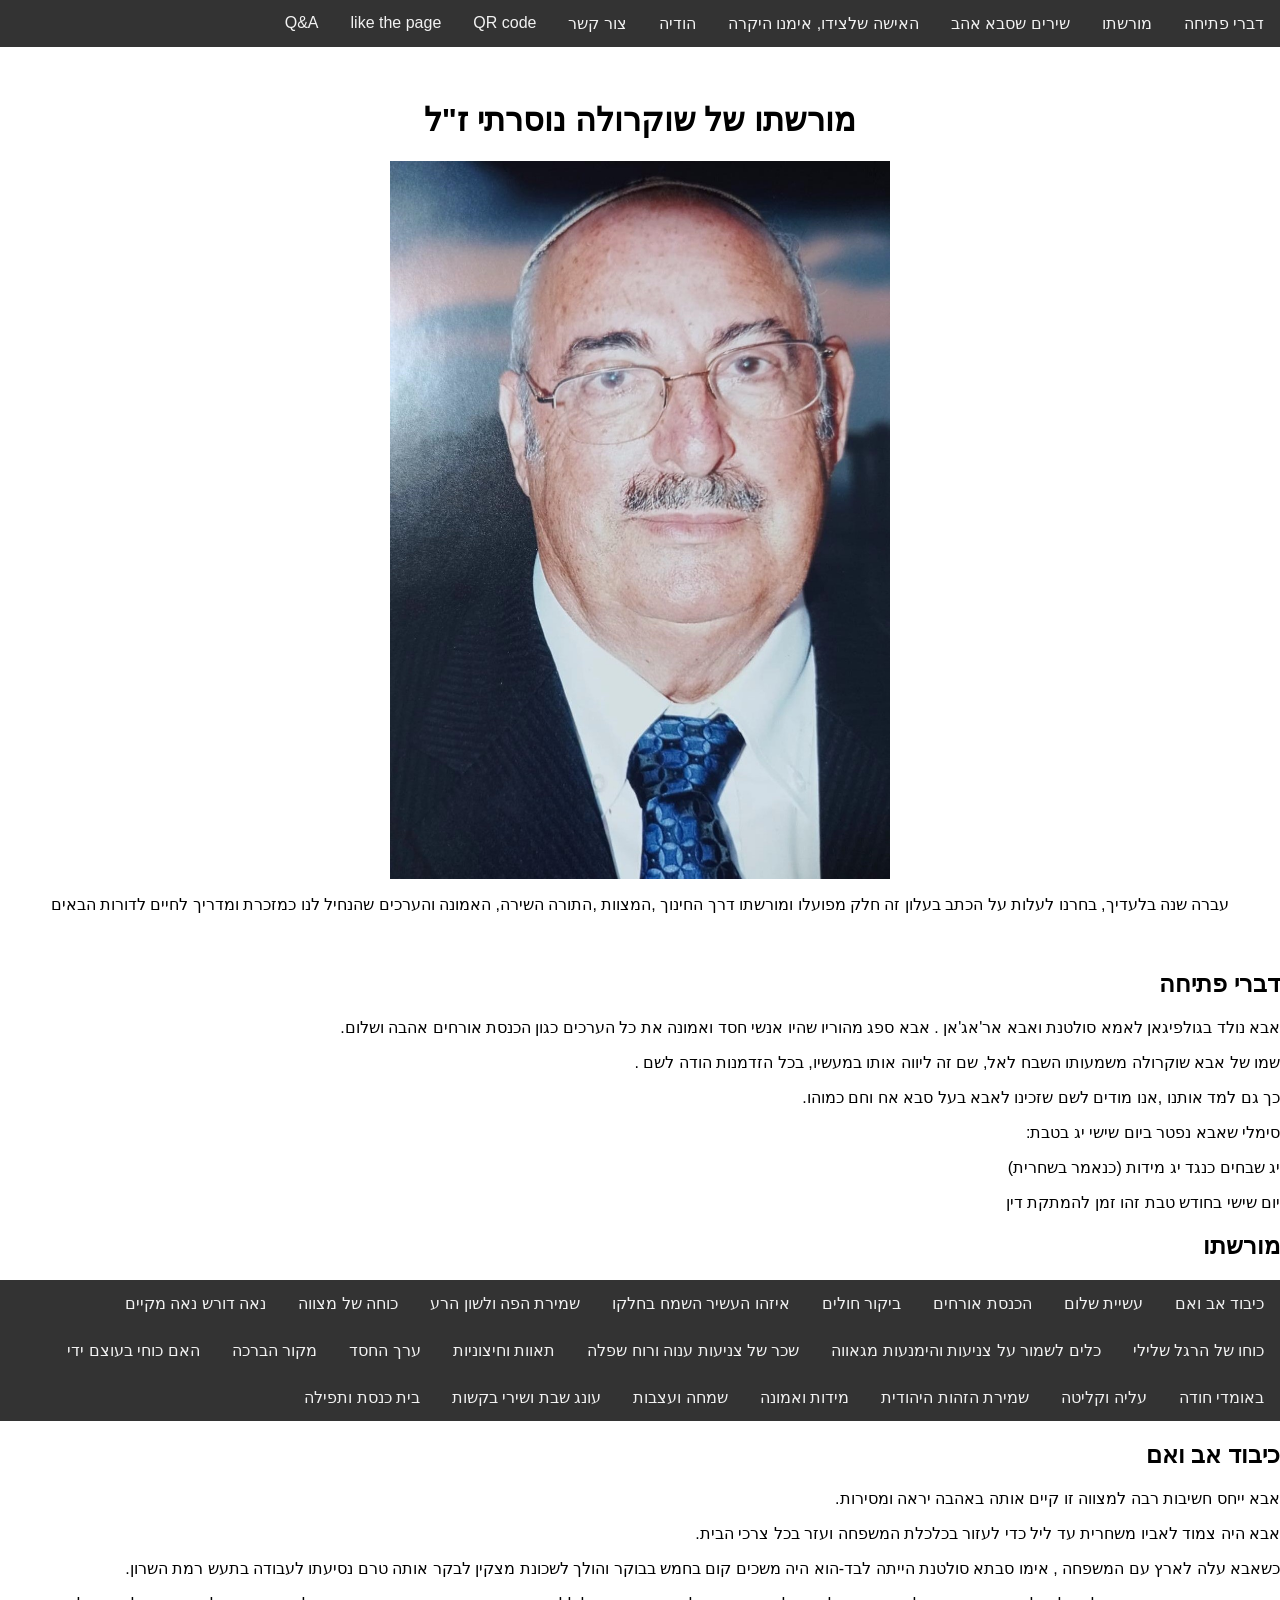
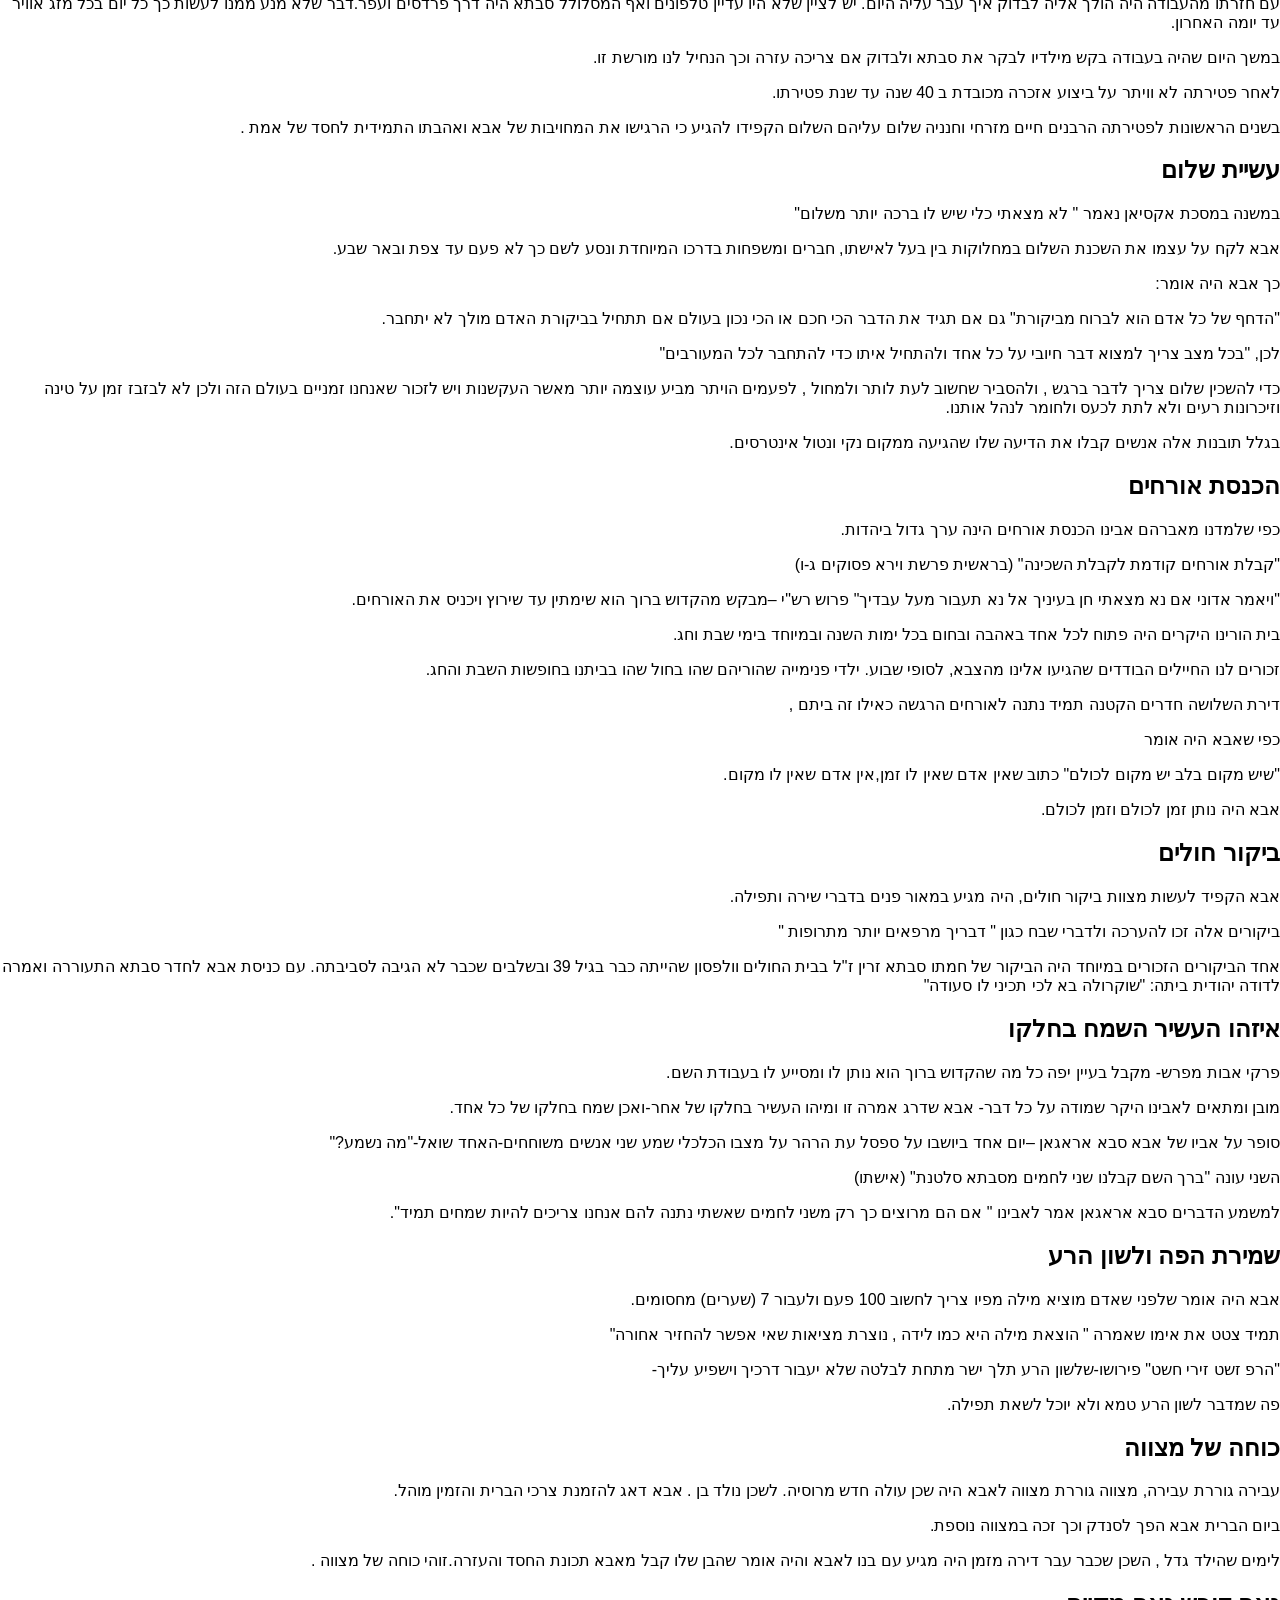
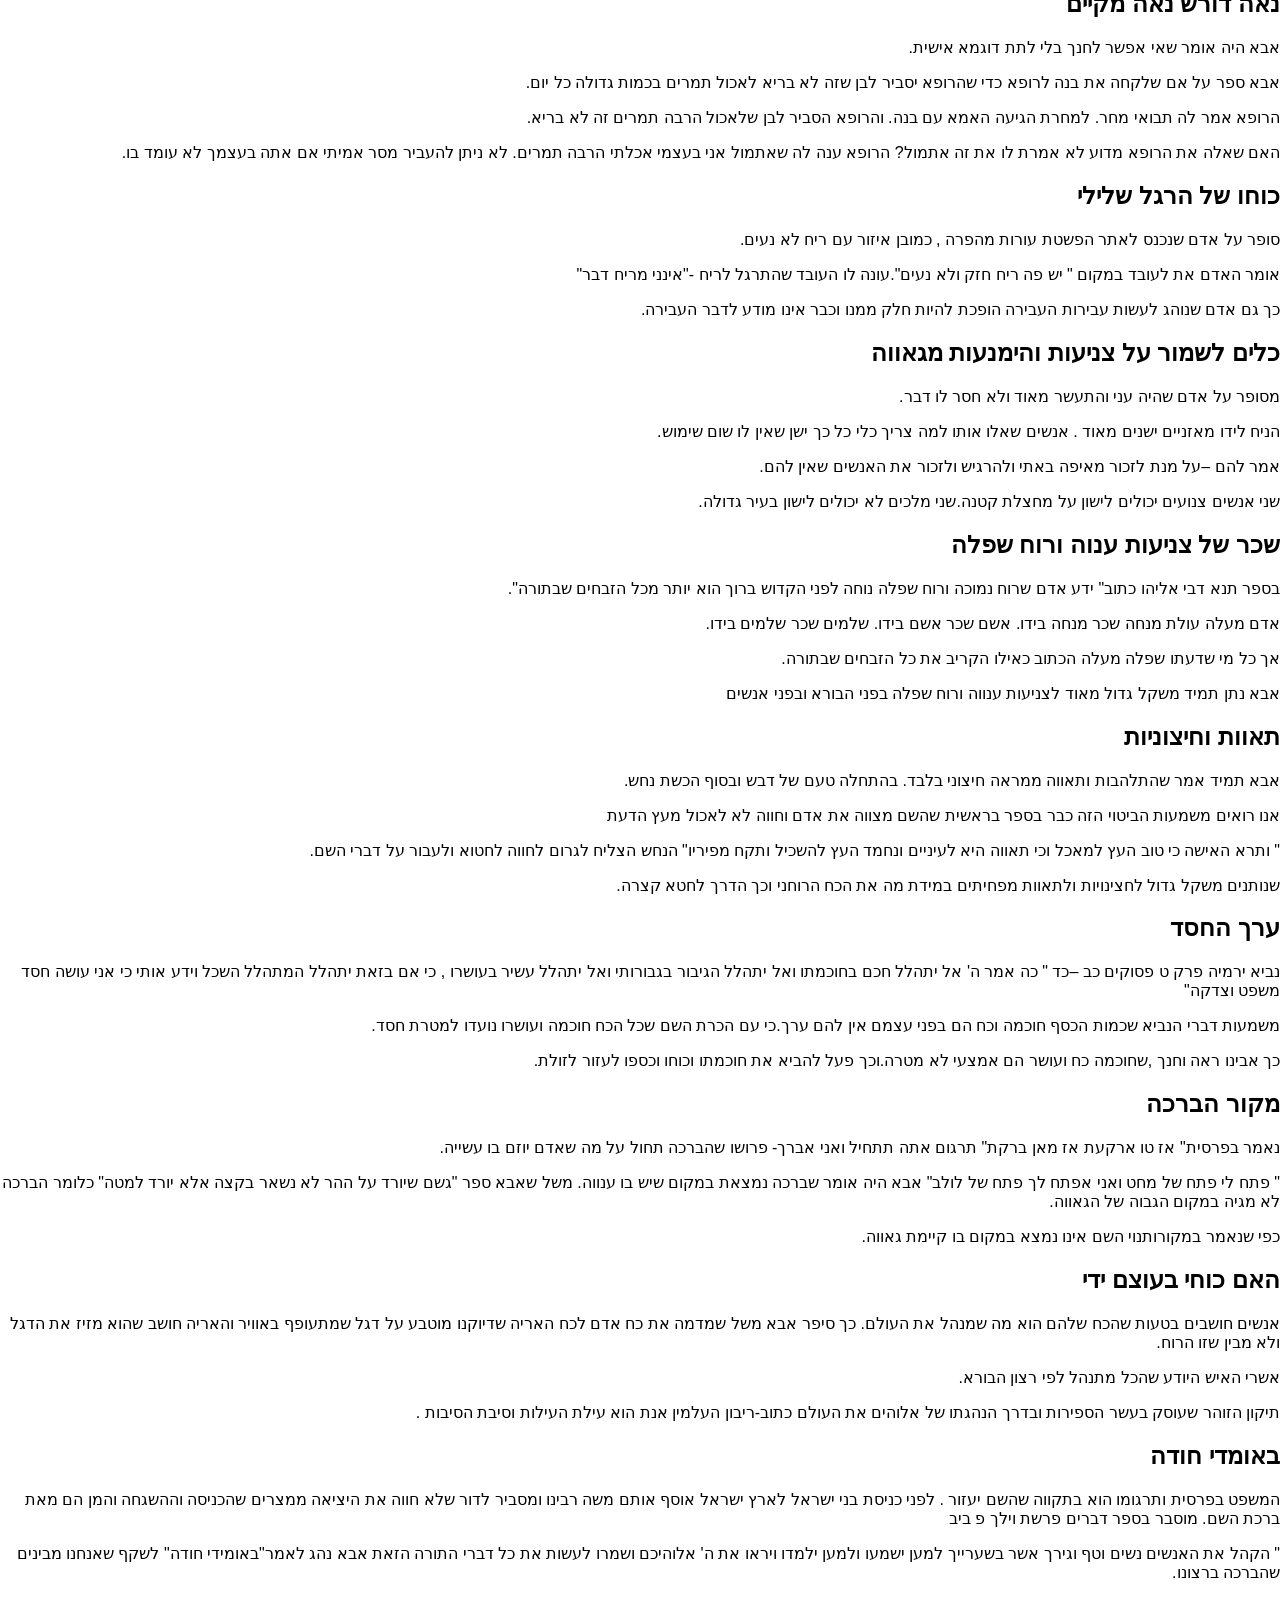
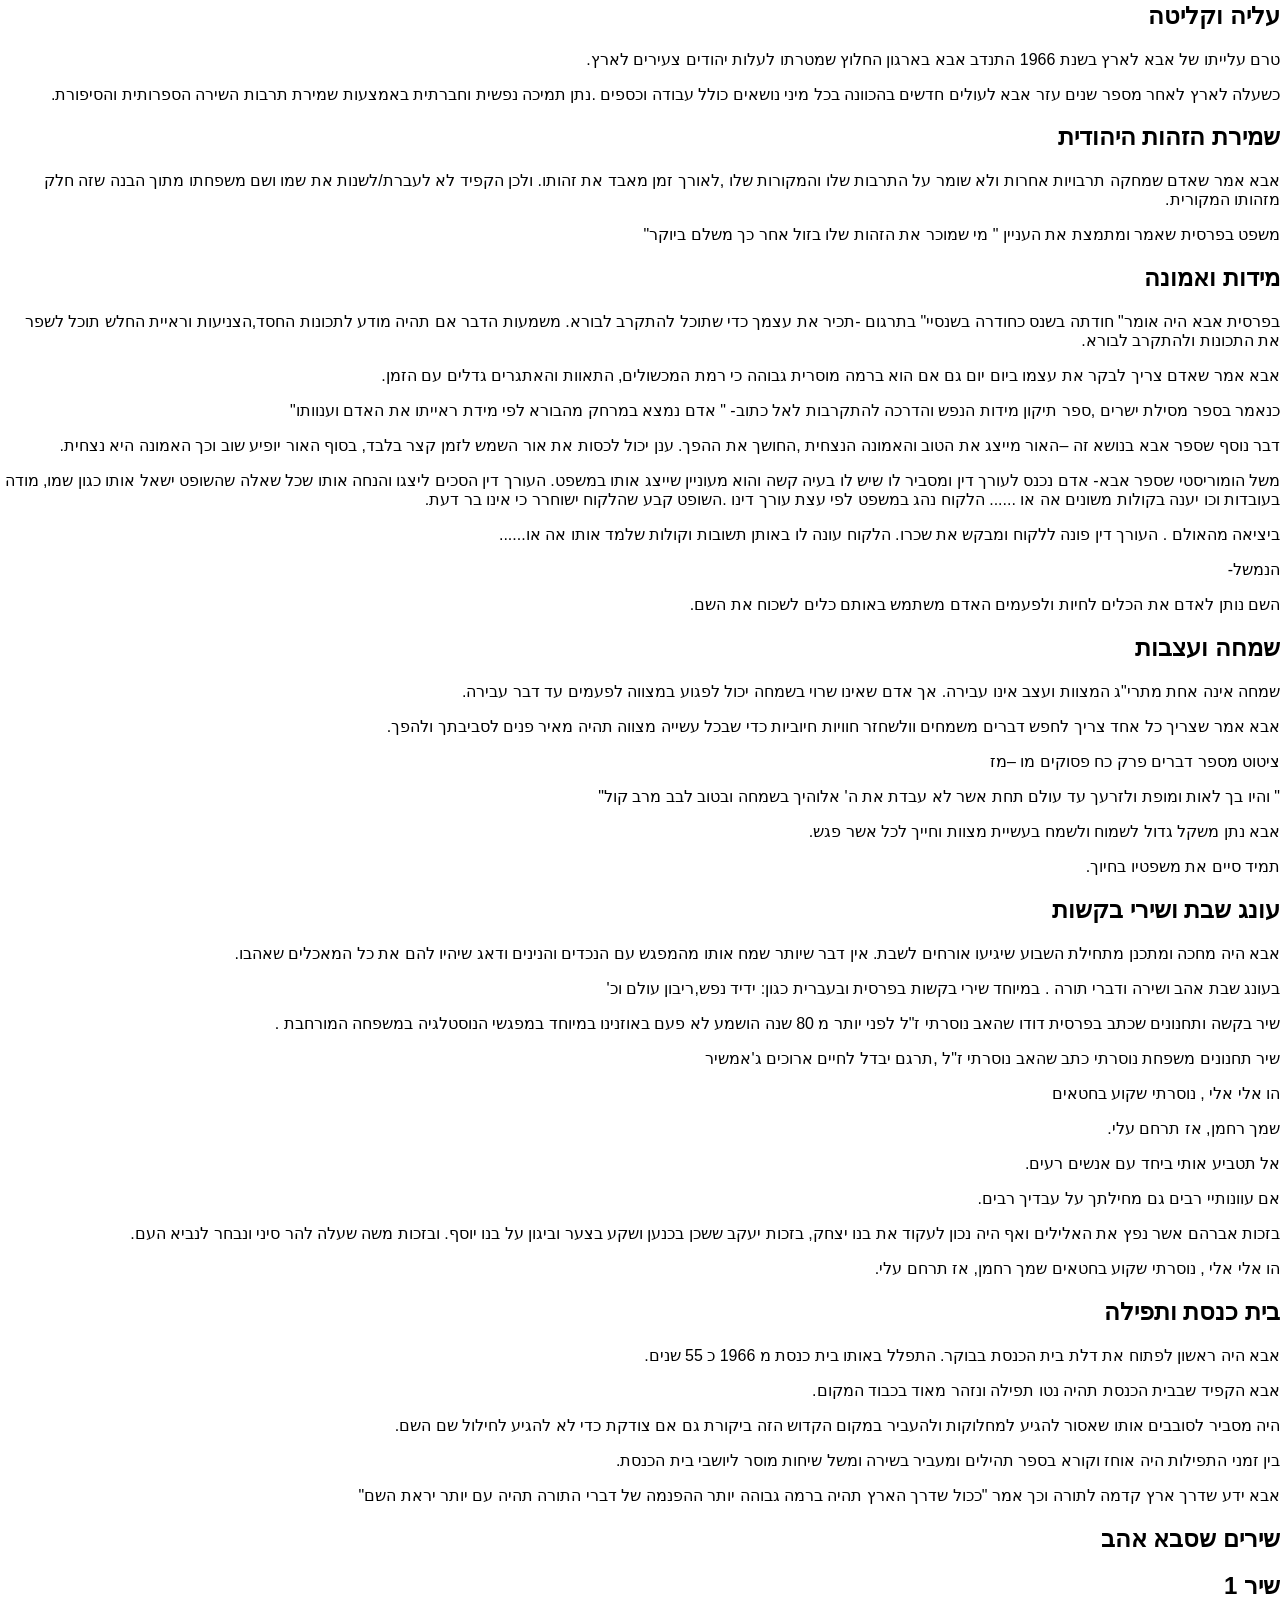
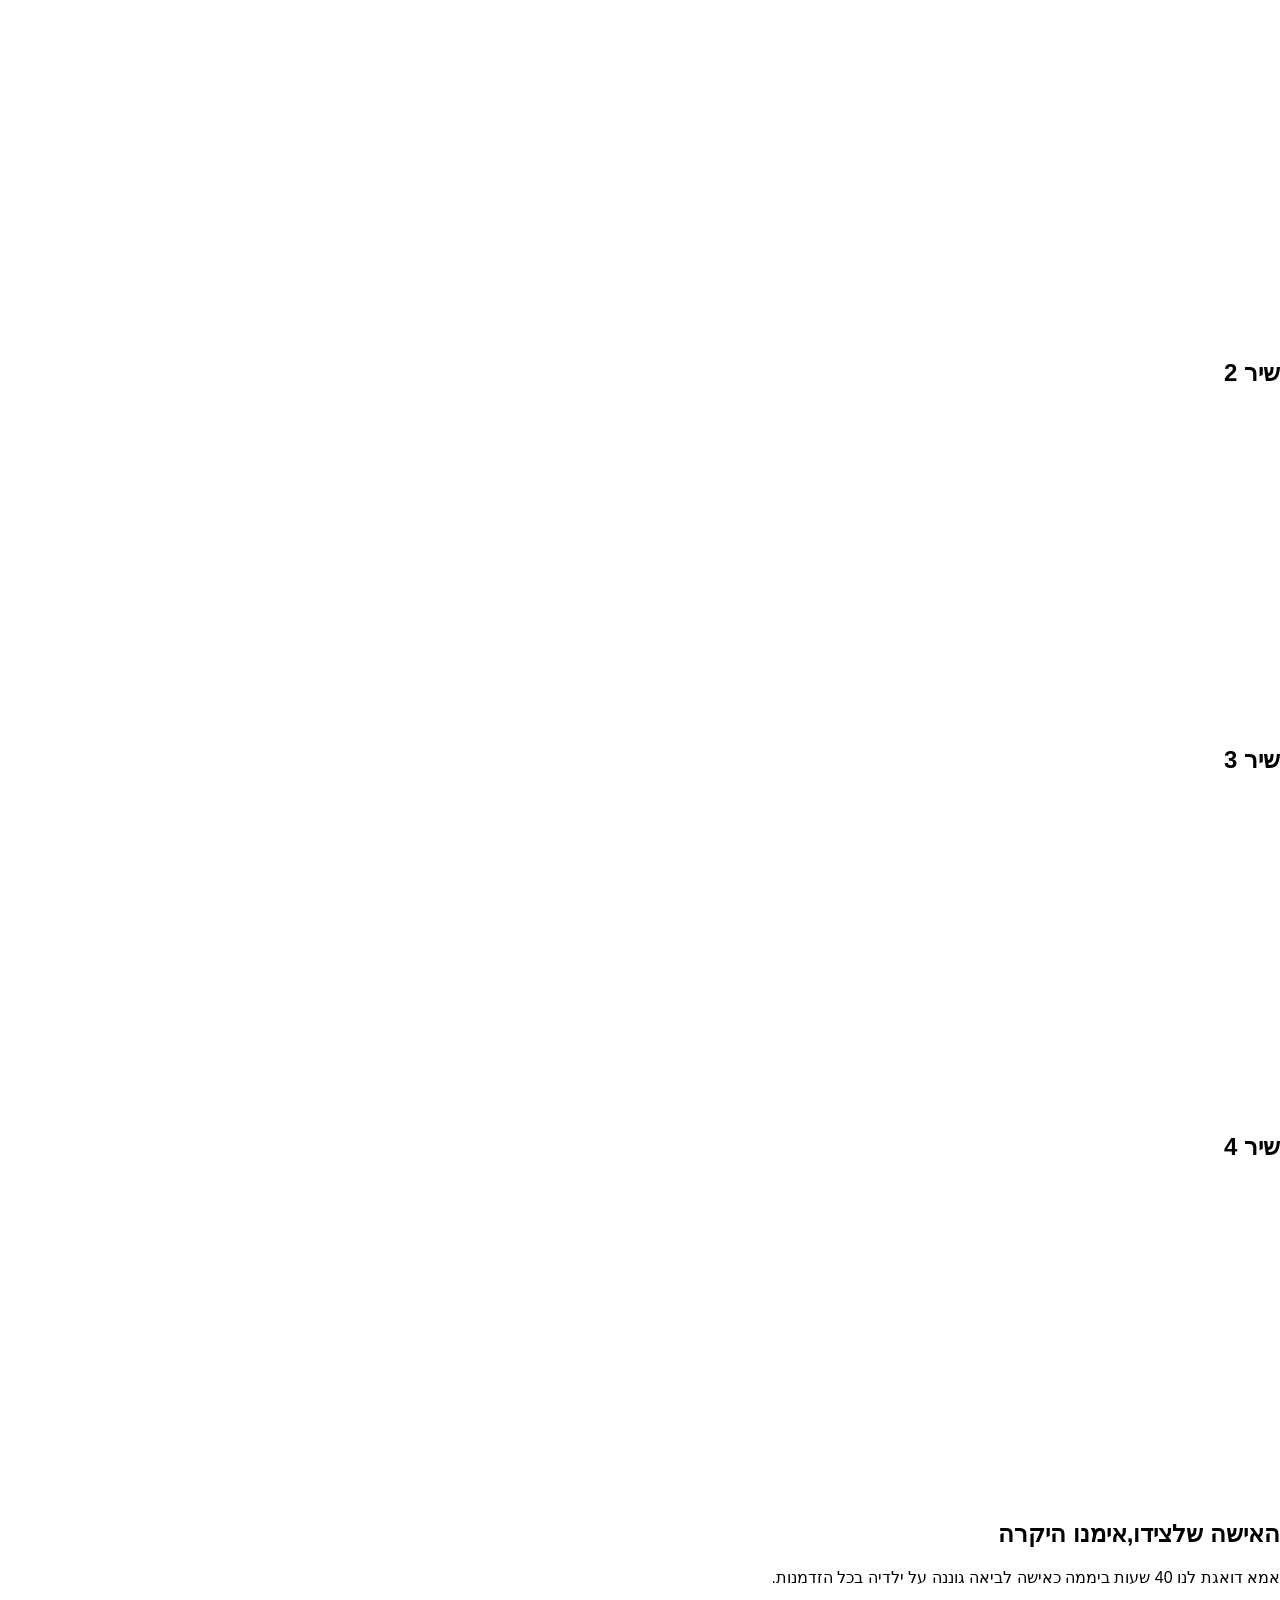
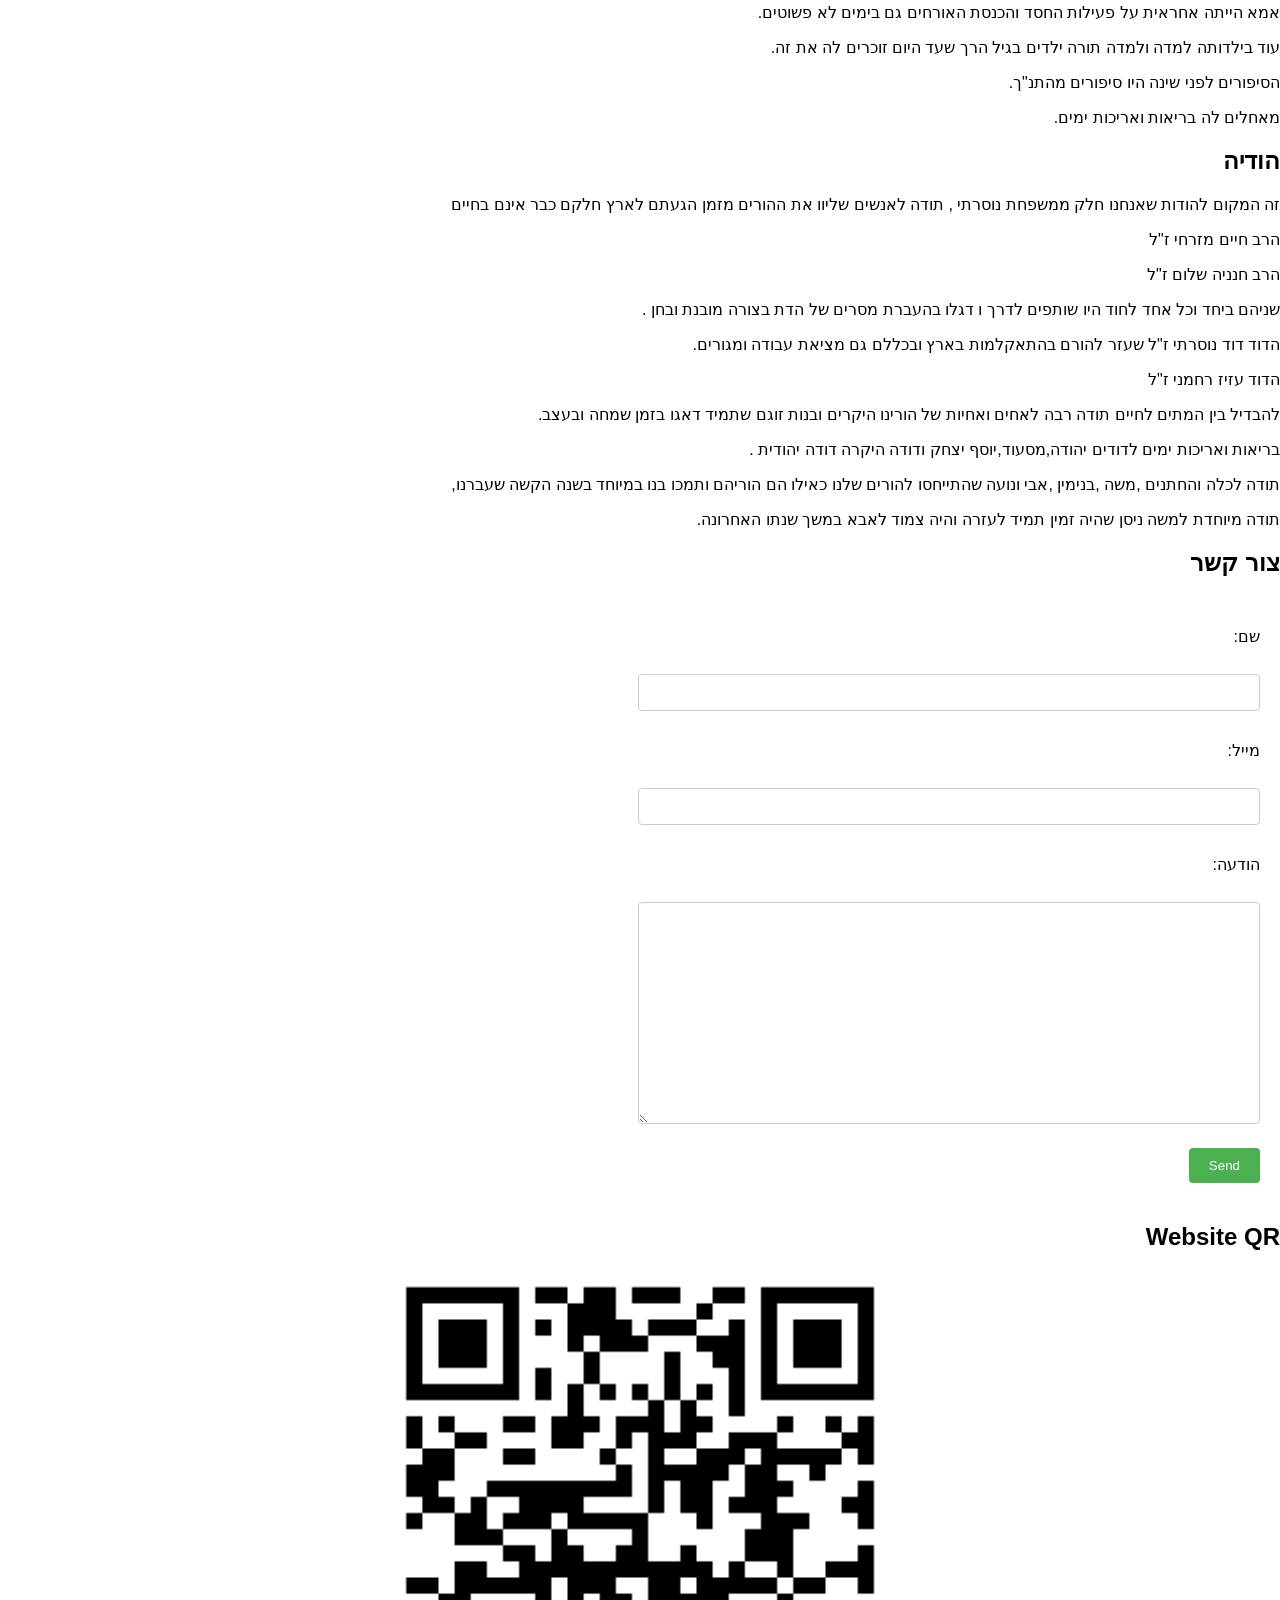
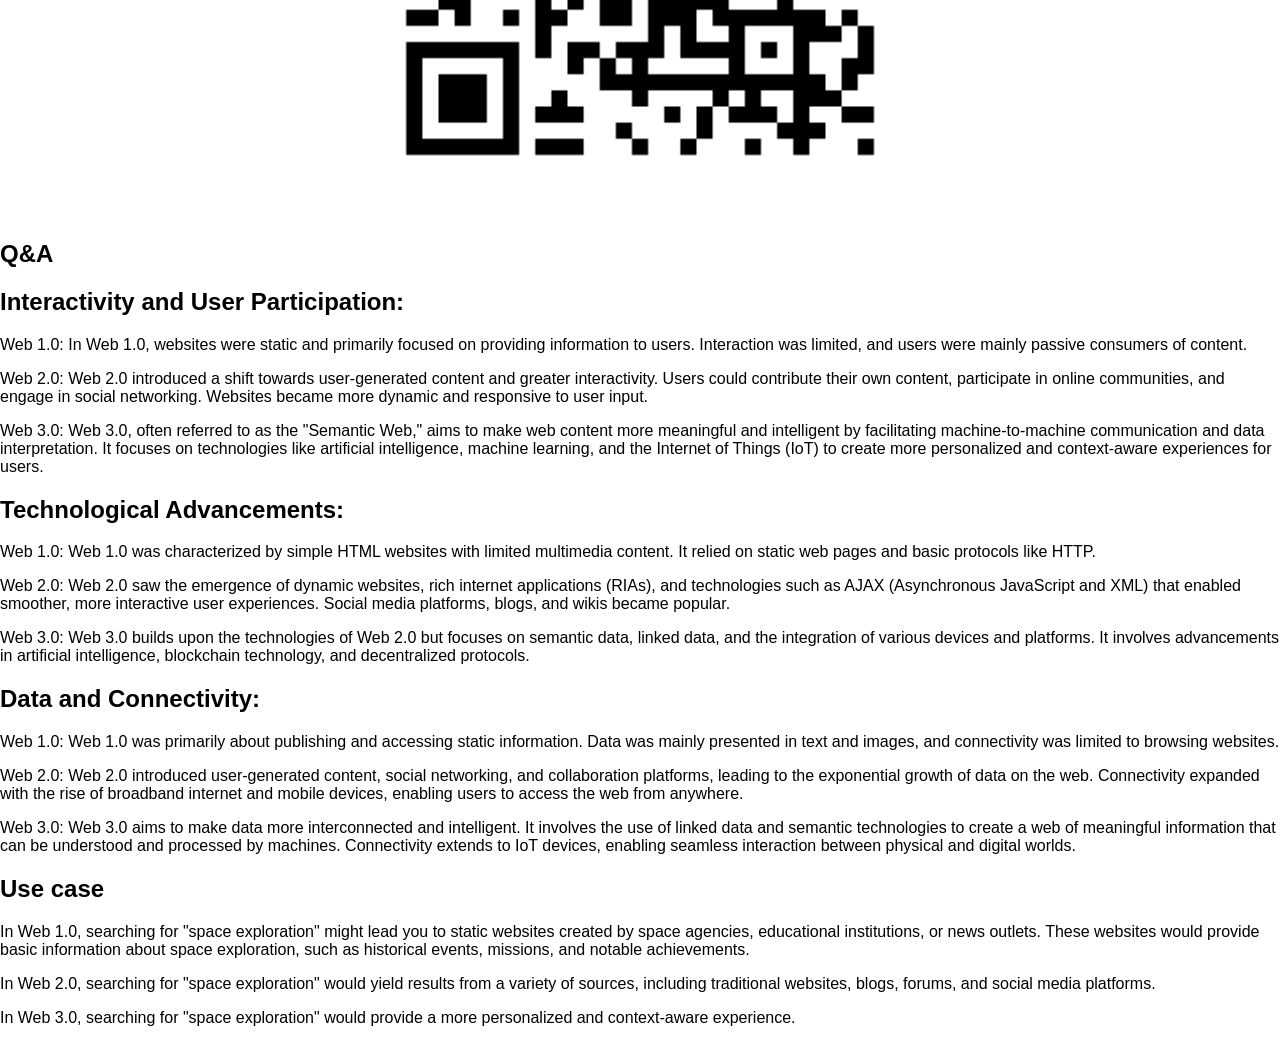
<file: index.html>
﻿<!DOCTYPE html>
<html lang="en">
  <head>
    <meta charset="UTF-8" />
    <meta name="viewport" content="width=device-width, initial-scale=1.0" />
    <title>סבא שוקרולה</title>
    <link rel="stylesheet" href="styles.css" />
    <script src="https://cdn.emailjs.com/dist/email.min.js"></script>
    <script>
      (function () {
        emailjs.init("YOUR_USER_ID"); // Replace with your EmailJS user ID
      })();
    </script>
    <script>
      function sendEmail(event) {
        event.preventDefault();

        const templateParams = {
          name: document.getElementById("name").value,
          email: document.getElementById("email").value,
          message: document.getElementById("message").value,
        };

        emailjs
          .send("YOUR_SERVICE_ID", "YOUR_TEMPLATE_ID", templateParams)
          .then(
            (response) => {
              console.log("SUCCESS!", response.status, response.text);
              alert("Thank you! Your message has been sent.");
            },
            (error) => {
              console.error("FAILED...", error);
              alert("Oops! Something went wrong. Please try again later.");
            }
          );
      }
    </script>
  </head>
  <body>
    <div class="toolbar">
      <a href="#1">דברי פתיחה</a>
      <a href="#moreshet">מורשתו</a>
      <a href="#songs">שירים שסבא אהב</a>
      <a href="#24">האישה שלצידו, אימנו היקרה</a>
      <a href="#25">הודיה</a>
      <a href="#mail">צור קשר</a>
      <a href="#QR">QR code</a>
      <a href="#like">like the page </a>
      <a href="#QA">Q&A </a>
    </div>

    <div class="header">
      <h1>מורשתו של שוקרולה נוסרתי ז"ל</h1>
      <img src="image.jpg" alt="Shocrola" class="header-image" />
      <p>
        עברה שנה בלעדיך, בחרנו לעלות על הכתב בעלון זה חלק מפועלו ומורשתו דרך
        החינוך ,המצוות ,התורה השירה, האמונה והערכים שהנחיל לנו כמזכרת ומדריך
        לחיים לדורות הבאים
      </p>
    </div>

    <div class="container">
      <section id="1" class="section">
        <h2>דברי פתיחה</h2>

        <p>
          אבא נולד בגולפיגאן לאמא סולטנת ואבא אר'אג'אן . אבא ספג מהוריו שהיו
          אנשי חסד ואמונה את כל הערכים כגון הכנסת אורחים אהבה ושלום.
        </p>
        <p>
          שמו של אבא שוקרולה משמעותו השבח לאל, שם זה ליווה אותו במעשיו, בכל
          הזדמנות הודה לשם .
        </p>
        <p>כך גם למד אותנו ,אנו מודים לשם שזכינו לאבא בעל סבא אח וחם כמוהו.</p>
        <p>סימלי שאבא נפטר ביום שישי יג בטבת:</p>
        <p>יג שבחים כנגד יג מידות (כנאמר בשחרית)</p>
        <p>יום שישי בחודש טבת זהו זמן להמתקת דין</p>
      </section>

      <section id="moreshet" class="section">
        <h1>מורשתו</h1>
        <div class="secondary-toolbar">
          <a href="#2">כיבוד אב ואם</a>
          <a href="#3">עשיית שלום</a>
          <a href="#4">הכנסת אורחים</a>
          <a href="#5">ביקור חולים</a>
          <a href="#6">איזהו העשיר השמח בחלקו</a>
          <a href="#7">שמירת הפה ולשון הרע</a>
          <a href="#8">כוחה של מצווה</a>
          <a href="#9">נאה דורש נאה מקיים</a>
          <a href="#10">כוחו של הרגל שלילי</a>
          <a href="#11">כלים לשמור על צניעות והימנעות מגאווה</a>
          <a href="#12">שכר של צניעות ענוה ורוח שפלה</a>
          <a href="#13">תאוות וחיצוניות</a>
          <a href="#14">ערך החסד</a>
          <a href="#15">מקור הברכה</a>
          <a href="#16">האם כוחי בעוצם ידי</a>
          <a href="#17">באומדי חודה</a>
          <a href="#18">עליה וקליטה</a>
          <a href="#19">שמירת הזהות היהודית</a>
          <a href="#20">מידות ואמונה</a>
          <a href="#21">שמחה ועצבות</a>
          <a href="#22">עונג שבת ושירי בקשות</a>
          <a href="#23">בית כנסת ותפילה</a>
        </div>
      </section>

      <section id="2" class="section">
        <h2>כיבוד אב ואם</h2>
        <p>אבא ייחס חשיבות רבה למצווה זו קיים אותה באהבה יראה ומסירות.</p>
        <p>
          אבא היה צמוד לאביו משחרית עד ליל כדי לעזור בכלכלת המשפחה ועזר בכל צרכי
          הבית.
        </p>
        <p>
          כשאבא עלה לארץ עם המשפחה , אימו סבתא סולטנת הייתה לבד-הוא היה משכים
          קום בחמש בבוקר והולך לשכונת מצקין לבקר אותה טרם נסיעתו לעבודה בתעש רמת
          השרון.
        </p>
        <p>
          עם חזרתו מהעבודה היה הולך אליה לבדוק איך עבר עליה היום. יש לציין שלא
          היו עדיין טלפונים ואף המסלולל סבתא היה דרך פרדסים ועפר.דבר שלא מנע
          ממנו לעשות כך כל יום בכל מזג אוויר עד יומה האחרון.
        </p>
        <p>
          במשך היום שהיה בעבודה בקש מילדיו לבקר את סבתא ולבדוק אם צריכה עזרה וכך
          הנחיל לנו מורשת זו.
        </p>
        <p>
          לאחר פטירתה לא וויתר על ביצוע אזכרה מכובדת ב 40 שנה עד שנת פטירתו.
        </p>
        <p>
          בשנים הראשונות לפטירתה הרבנים חיים מזרחי וחנניה שלום עליהם השלום
          הקפידו להגיע כי הרגישו את המחויבות של אבא ואהבתו התמידית לחסד של אמת .
        </p>
      </section>

      <section id="3" class="section">
        <h2>עשיית שלום</h2>
        <p>במשנה במסכת אקסיאן נאמר " לא מצאתי כלי שיש לו ברכה יותר משלום"</p>

        <p>
          אבא לקח על עצמו את השכנת השלום במחלוקות בין בעל לאישתו, חברים ומשפחות
          בדרכו המיוחדת ונסע לשם כך לא פעם עד צפת ובאר שבע.
        </p>

        <p>כך אבא היה אומר:</p>

        <p>
          "הדחף של כל אדם הוא לברוח מביקורת" גם אם תגיד את הדבר הכי חכם או הכי
          נכון בעולם אם תתחיל בביקורת האדם מולך לא יתחבר.
        </p>

        <p>
          לכן, "בכל מצב צריך למצוא דבר חיובי על כל אחד ולהתחיל איתו כדי להתחבר
          לכל המעורבים"
        </p>

        <p>
          כדי להשכין שלום צריך לדבר ברגש , ולהסביר שחשוב לעת לותר ולמחול ,
          לפעמים הויתר מביע עוצמה יותר מאשר העקשנות ויש לזכור שאנחנו זמניים
          בעולם הזה ולכן לא לבזבז זמן על טינה וזיכרונות רעים ולא לתת לכעס ולחומר
          לנהל אותנו.
        </p>

        <p>
          בגלל תובנות אלה אנשים קבלו את הדיעה שלו שהגיעה ממקום נקי ונטול
          אינטרסים.
        </p>
      </section>

      <section id="4" class="section">
        <h2>הכנסת אורחים</h2>
        <p>כפי שלמדנו מאברהם אבינו הכנסת אורחים הינה ערך גדול ביהדות.</p>

        <p>"קבלת אורחים קודמת לקבלת השכינה" (בראשית פרשת וירא פסוקים ג-ו)</p>

        <p>
          "ויאמר אדוני אם נא מצאתי חן בעיניך אל נא תעבור מעל עבדיך" פרוש רש"י
          –מבקש מהקדוש ברוך הוא שימתין עד שירוץ ויכניס את האורחים.
        </p>

        <p>
          בית הורינו היקרים היה פתוח לכל אחד באהבה ובחום בכל ימות השנה ובמיוחד
          בימי שבת וחג.
        </p>

        <p>
          זכורים לנו החיילים הבודדים שהגיעו אלינו מהצבא, לסופי שבוע. ילדי
          פנימייה שהוריהם שהו בחול שהו בביתנו בחופשות השבת והחג.
        </p>

        <p>דירת השלושה חדרים הקטנה תמיד נתנה לאורחים הרגשה כאילו זה ביתם ,</p>

        <p>כפי שאבא היה אומר</p>

        <p>
          "שיש מקום בלב יש מקום לכולם" כתוב שאין אדם שאין לו זמן,אין אדם שאין לו
          מקום.
        </p>

        <p>אבא היה נותן זמן לכולם וזמן לכולם.</p>
      </section>

      <section id="5" class="section">
        <h2>ביקור חולים</h2>
        <p>
          אבא הקפיד לעשות מצוות ביקור חולים, היה מגיע במאור פנים בדברי שירה
          ותפילה.
        </p>

        <p>
          ביקורים אלה זכו להערכה ולדברי שבח כגון " דבריך מרפאים יותר מתרופות "
        </p>

        <p>
          אחד הביקורים הזכורים במיוחד היה הביקור של חמתו סבתא זרין ז"ל בבית
          החולים וולפסון שהייתה כבר בגיל 39 ובשלבים שכבר לא הגיבה לסביבתה. עם
          כניסת אבא לחדר סבתא התעוררה ואמרה לדודה יהודית ביתה: "שוקרולה בא לכי
          תכיני לו סעודה"
        </p>
      </section>

      <section id="6" class="section">
        <h2>איזהו העשיר השמח בחלקו</h2>
        <p>
          פרקי אבות מפרש- מקבל בעיין יפה כל מה שהקדוש ברוך הוא נותן לו ומסייע לו
          בעבודת השם.
        </p>

        <p>
          מובן ומתאים לאבינו היקר שמודה על כל דבר- אבא שדרג אמרה זו ומיהו העשיר
          בחלקו של אחר-ואכן שמח בחלקו של כל אחד.
        </p>

        <p>
          סופר על אביו של אבא סבא אראגאן –יום אחד ביושבו על ספסל עת הרהר על מצבו
          הכלכלי שמע שני אנשים משוחחים-האחד שואל-"מה נשמע?"
        </p>

        <p>השני עונה "ברך השם קבלנו שני לחמים מסבתא סלטנת" (אישתו)</p>

        <p>
          למשמע הדברים סבא אראגאן אמר לאבינו " אם הם מרוצים כך רק משני לחמים
          שאשתי נתנה להם אנחנו צריכים להיות שמחים תמיד".
        </p>
      </section>

      <section id="7" class="section">
        <h2>שמירת הפה ולשון הרע</h2>
        <p>
          אבא היה אומר שלפני שאדם מוציא מילה מפיו צריך לחשוב 100 פעם ולעבור 7
          (שערים) מחסומים.
        </p>

        <p>
          תמיד צטט את אימו שאמרה " הוצאת מילה היא כמו לידה , נוצרת מציאות שאי
          אפשר להחזיר אחורה"
        </p>

        <p>
          "הרפ זשט זירי חשט" פירושו-שלשון הרע תלך ישר מתחת לבלטה שלא יעבור דרכיך
          וישפיע עליך-
        </p>

        <p>פה שמדבר לשון הרע טמא ולא יוכל לשאת תפילה.</p>
      </section>

      <section id="8" class="section">
        <h2>כוחה של מצווה</h2>
        <p>
          עבירה גוררת עבירה, מצווה גוררת מצווה לאבא היה שכן עולה חדש מרוסיה.
          לשכן נולד בן . אבא דאג להזמנת צרכי הברית והזמין מוהל.
        </p>

        <p>ביום הברית אבא הפך לסנדק וכך זכה במצווה נוספת.</p>

        <p>
          לימים שהילד גדל , השכן שכבר עבר דירה מזמן היה מגיע עם בנו לאבא והיה
          אומר שהבן שלו קבל מאבא תכונת החסד והעזרה.זוהי כוחה של מצווה .
        </p>
      </section>

      <section id="9" class="section">
        <h2>נאה דורש נאה מקיים</h2>
        <p>אבא היה אומר שאי אפשר לחנך בלי לתת דוגמא אישית.</p>

        <p>
          אבא ספר על אם שלקחה את בנה לרופא כדי שהרופא יסביר לבן שזה לא בריא
          לאכול תמרים בכמות גדולה כל יום.
        </p>

        <p>
          הרופא אמר לה תבואי מחר. למחרת הגיעה האמא עם בנה. והרופא הסביר לבן
          שלאכול הרבה תמרים זה לא בריא.
        </p>

        <p>
          האם שאלה את הרופא מדוע לא אמרת לו את זה אתמול? הרופא ענה לה שאתמול אני
          בעצמי אכלתי הרבה תמרים. לא ניתן להעביר מסר אמיתי אם אתה בעצמך לא עומד
          בו.
        </p>
      </section>

      <section id="10" class="section">
        <h2>כוחו של הרגל שלילי</h2>
        <p>
          סופר על אדם שנכנס לאתר הפשטת עורות מהפרה , כמובן איזור עם ריח לא נעים.
        </p>

        <p>
          אומר האדם את לעובד במקום " יש פה ריח חזק ולא נעים".עונה לו העובד
          שהתרגל לריח -"אינני מריח דבר"
        </p>

        <p>
          כך גם אדם שנוהג לעשות עבירות העבירה הופכת להיות חלק ממנו וכבר אינו
          מודע לדבר העבירה.
        </p>
      </section>

      <section id="11" class="section">
        <h2>כלים לשמור על צניעות והימנעות מגאווה</h2>
        <p>מסופר על אדם שהיה עני והתעשר מאוד ולא חסר לו דבר.</p>

        <p>
          הניח לידו מאזניים ישנים מאוד . אנשים שאלו אותו למה צריך כלי כל כך ישן
          שאין לו שום שימוש.
        </p>

        <p>
          אמר להם –על מנת לזכור מאיפה באתי ולהרגיש ולזכור את האנשים שאין להם.
        </p>

        <p>
          שני אנשים צנועים יכולים לישון על מחצלת קטנה.שני מלכים לא יכולים לישון
          בעיר גדולה.
        </p>
      </section>

      <section id="12" class="section">
        <h2>שכר של צניעות ענוה ורוח שפלה</h2>
        <p>
          בספר תנא דבי אליהו כתוב" ידע אדם שרוח נמוכה ורוח שפלה נוחה לפני הקדוש
          ברוך הוא יותר מכל הזבחים שבתורה".
        </p>

        <p>
          אדם מעלה עולת מנחה שכר מנחה בידו. אשם שכר אשם בידו. שלמים שכר שלמים
          בידו.
        </p>

        <p>אך כל מי שדעתו שפלה מעלה הכתוב כאילו הקריב את כל הזבחים שבתורה.</p>

        <p>
          אבא נתן תמיד משקל גדול מאוד לצניעות ענווה ורוח שפלה בפני הבורא ובפני
          אנשים
        </p>
      </section>

      <section id="13" class="section">
        <h2>תאוות וחיצוניות</h2>
        <p>
          אבא תמיד אמר שהתלהבות ותאווה ממראה חיצוני בלבד. בהתחלה טעם של דבש
          ובסוף הכשת נחש.
        </p>

        <p>
          אנו רואים משמעות הביטוי הזה כבר בספר בראשית שהשם מצווה את אדם וחווה לא
          לאכול מעץ הדעת
        </p>

        <p>
          " ותרא האישה כי טוב העץ למאכל וכי תאווה היא לעיניים ונחמד העץ להשכיל
          ותקח מפיריו" הנחש הצליח לגרום לחווה לחטוא ולעבור על דברי השם.
        </p>

        <p>
          שנותנים משקל גדול לחצינויות ולתאוות מפחיתים במידת מה את הכח הרוחני וכך
          הדרך לחטא קצרה.
        </p>
      </section>

      <section id="14" class="section">
        <h2>ערך החסד</h2>
        <p>
          נביא ירמיה פרק ט פסוקים כב –כד " כה אמר ה' אל יתהלל חכם בחוכמתו ואל
          יתהלל הגיבור בגבורותי ואל יתהלל עשיר בעושרו , כי אם בזאת יתהלל המתהלל
          השכל וידע אותי כי אני עושה חסד משפט וצדקה"
        </p>

        <p>
          משמעות דברי הנביא שכמות הכסף חוכמה וכח הם בפני עצמם אין להם ערך.כי עם
          הכרת השם שכל הכח חוכמה ועושרו נועדו למטרת חסד.
        </p>

        <p>
          כך אבינו ראה וחנך ,שחוכמה כח ועושר הם אמצעי לא מטרה.וכך פעל להביא את
          חוכמתו וכוחו וכספו לעזור לזולת.
        </p>
      </section>

      <section id="15" class="section">
        <h2>מקור הברכה</h2>
        <p>
          נאמר בפרסית" אז טו ארקעת אז מאן ברקת" תרגום אתה תתחיל ואני אברך- פרושו
          שהברכה תחול על מה שאדם יוזם בו עשייה.
        </p>

        <p>
          " פתח לי פתח של מחט ואני אפתח לך פתח של לולב" אבא היה אומר שברכה נמצאת
          במקום שיש בו ענווה. משל שאבא ספר "גשם שיורד על ההר לא נשאר בקצה אלא
          יורד למטה" כלומר הברכה לא מגיה במקום הגבוה של הגאווה.
        </p>

        <p>כפי שנאמר במקורותנוי השם אינו נמצא במקום בו קיימת גאווה.</p>
      </section>

      <section id="16" class="section">
        <h2>האם כוחי בעוצם ידי</h2>
        <p>
          אנשים חושבים בטעות שהכח שלהם הוא מה שמנהל את העולם. כך סיפר אבא משל
          שמדמה את כח אדם לכח האריה שדיוקנו מוטבע על דגל שמתעופף באוויר והאריה
          חושב שהוא מזיז את הדגל ולא מבין שזו הרוח.
        </p>

        <p>אשרי האיש היודע שהכל מתנהל לפי רצון הבורא.</p>

        <p>
          תיקון הזוהר שעוסק בעשר הספירות ובדרך הנהגתו של אלוהים את העולם
          כתוב-ריבון העלמין אנת הוא עילת העילות וסיבת הסיבות .
        </p>
      </section>

      <section id="17" class="section">
        <h2>באומדי חודה</h2>
        <p>
          המשפט בפרסית ותרגומו הוא בתקווה שהשם יעזור . לפני כניסת בני ישראל לארץ
          ישראל אוסף אותם משה רבינו ומסביר לדור שלא חווה את היציאה ממצרים
          שהכניסה וההשגחה והמן הם מאת ברכת השם. מוסבר בספר דברים פרשת וילך פ ביב
        </p>

        <p>
          " הקהל את האנשים נשים וטף וגירך אשר בשערייך למען ישמעו ולמען ילמדו
          ויראו את ה' אלוהיכם ושמרו לעשות את כל דברי התורה הזאת אבא נהג
          לאמר"באומידי חודה" לשקף שאנחנו מבינים שהברכה ברצונו.
        </p>
      </section>

      <section id="18" class="section">
        <h2>עליה וקליטה</h2>
        <p>
          טרם עלייתו של אבא לארץ בשנת 1966 התנדב אבא בארגון החלוץ שמטרתו לעלות
          יהודים צעירים לארץ.
        </p>

        <p>
          כשעלה לארץ לאחר מספר שנים עזר אבא לעולים חדשים בהכוונה בכל מיני נושאים
          כולל עבודה וכספים .נתן תמיכה נפשית וחברתית באמצעות שמירת תרבות השירה
          הספרותית והסיפורת.
        </p>
      </section>

      <section id="19" class="section">
        <h2>שמירת הזהות היהודית</h2>
        <p>
          אבא אמר שאדם שמחקה תרבויות אחרות ולא שומר על התרבות שלו והמקורות שלו
          ,לאורך זמן מאבד את זהותו. ולכן הקפיד לא לעברת/לשנות את שמו ושם משפחתו
          מתוך הבנה שזה חלק מזהותו המקורית.
        </p>

        <p>
          משפט בפרסית שאמר ומתמצת את העניין " מי שמוכר את הזהות שלו בזול אחר כך
          משלם ביוקר"
        </p>
      </section>

      <section id="20" class="section">
        <h2>מידות ואמונה</h2>
        <p>
          בפרסית אבא היה אומר" חודתה בשנס כחודרה בשנסיי" בתרגום -תכיר את עצמך
          כדי שתוכל להתקרב לבורא. משמעות הדבר אם תהיה מודע לתכונות החסד,הצניעות
          וראיית החלש תוכל לשפר את התכונות ולהתקרב לבורא.
        </p>

        <p>
          אבא אמר שאדם צריך לבקר את עצמו ביום יום גם אם הוא ברמה מוסרית גבוהה כי
          רמת המכשולים, התאוות והאתגרים גדלים עם הזמן.
        </p>

        <p>
          כנאמר בספר מסילת ישרים ,ספר תיקון מידות הנפש והדרכה להתקרבות לאל כתוב-
          " אדם נמצא במרחק מהבורא לפי מידת ראייתו את האדם וענוותו"
        </p>

        <p>
          דבר נוסף שספר אבא בנושא זה –האור מייצג את הטוב והאמונה הנצחית ,החושך
          את ההפך. ענן יכול לכסות את אור השמש לזמן קצר בלבד, בסוף האור יופיע שוב
          וכך האמונה היא נצחית.
        </p>

        <p>
          משל הומוריסטי שספר אבא- אדם נכנס לעורך דין ומסביר לו שיש לו בעיה קשה
          והוא מעוניין שייצג אותו במשפט. העורך דין הסכים ליצגו והנחה אותו שכל
          שאלה שהשופט ישאל אותו כגון שמו, מודה בעובדות וכו יענה בקולות משונים אה
          או ...... הלקוח נהג במשפט לפי עצת עורך דינו .השופט קבע שהלקוח ישוחרר
          כי אינו בר דעת.
        </p>

        <p>
          ביציאה מהאולם . העורך דין פונה ללקוח ומבקש את שכרו. הלקוח עונה לו
          באותן תשובות וקולות שלמד אותו אה או......
        </p>

        <p>הנמשל-</p>

        <p>
          השם נותן לאדם את הכלים לחיות ולפעמים האדם משתמש באותם כלים לשכוח את
          השם.
        </p>
      </section>

      <section id="21" class="section">
        <h2>שמחה ועצבות</h2>
        <p>
          שמחה אינה אחת מתרי"ג המצוות ועצב אינו עבירה. אך אדם שאינו שרוי בשמחה
          יכול לפגוע במצווה לפעמים עד דבר עבירה.
        </p>

        <p>
          אבא אמר שצריך כל אחד צריך לחפש דברים משמחים וולשחזר חוויות חיוביות כדי
          שבכל עשייה מצווה תהיה מאיר פנים לסביבתך ולהפך.
        </p>

        <p>ציטוט מספר דברים פרק כח פסוקים מו –מז</p>

        <p>
          " והיו בך לאות ומופת ולזרעך עד עולם תחת אשר לא עבדת את ה' אלוהיך בשמחה
          ובטוב לבב מרב קול"
        </p>

        <p>אבא נתן משקל גדול לשמוח ולשמח בעשיית מצוות וחייך לכל אשר פגש.</p>

        <p>תמיד סיים את משפטיו בחיוך.</p>
      </section>

      <section id="22" class="section">
        <h2>עונג שבת ושירי בקשות</h2>
        <p>
          אבא היה מחכה ומתכנן מתחילת השבוע שיגיעו אורחים לשבת. אין דבר שיותר שמח
          אותו מהמפגש עם הנכדים והנינים ודאג שיהיו להם את כל המאכלים שאהבו.
        </p>

        <p>
          בעונג שבת אהב ושירה ודברי תורה . במיוחד שירי בקשות בפרסית ובעברית
          כגון: ידיד נפש,ריבון עולם וכ'
        </p>

        <p>
          שיר בקשה ותחנונים שכתב בפרסית דודו שהאב נוסרתי ז"ל לפני יותר מ 80 שנה
          הושמע לא פעם באוזנינו במיוחד במפגשי הנוסטלגיה במשפחה המורחבת .
        </p>

        <p>
          שיר תחנונים משפחת נוסרתי כתב שהאב נוסרתי ז"ל ,תרגם יבדל לחיים ארוכים
          ג'אמשיר
        </p>

        <p>הו אלי אלי , נוסרתי שקוע בחטאים</p>

        <p>שמך רחמן, אז תרחם עלי.</p>

        <p>אל תטביע אותי ביחד עם אנשים רעים.</p>

        <p>אם עוונותיי רבים גם מחילתך על עבדיך רבים.</p>

        <p>
          בזכות אברהם אשר נפץ את האלילים ואף היה נכון לעקוד את בנו יצחק, בזכות
          יעקב ששכן בכנען ושקע בצער וביגון על בנו יוסף. ובזכות משה שעלה להר סיני
          ונבחר לנביא העם.
        </p>

        <p>הו אלי אלי , נוסרתי שקוע בחטאים שמך רחמן, אז תרחם עלי.</p>
      </section>

      <section id="23" class="section">
        <h2>בית כנסת ותפילה</h2>
        <p>
          אבא היה ראשון לפתוח את דלת בית הכנסת בבוקר. התפלל באותו בית כנסת מ
          1966 כ 55 שנים.
        </p>

        <p>אבא הקפיד שבבית הכנסת תהיה נטו תפילה ונזהר מאוד בכבוד המקום.</p>

        <p>
          היה מסביר לסובבים אותו שאסור להגיע למחלוקות ולהעביר במקום הקדוש הזה
          ביקורת גם אם צודקת כדי לא להגיע לחילול שם השם.
        </p>

        <p>
          בין זמני התפילות היה אוחז וקורא בספר תהילים ומעביר בשירה ומשל שיחות
          מוסר ליושבי בית הכנסת.
        </p>

        <p>
          אבא ידע שדרך ארץ קדמה לתורה וכך אמר "ככול שדרך הארץ תהיה ברמה גבוהה
          יותר ההפנמה של דברי התורה תהיה עם יותר יראת השם"
        </p>
      </section>

      <section id="songs" class="section">
        <h1>שירים שסבא אהב</h1>
        <h2>שיר 1</h2>
        <div class="video-container">
          <iframe
            width="560"
            height="315"
            src="https://www.youtube.com/embed/7hASj9EjXHo?si=xuZcCsaBEjiahs6f"
            title="YouTube video player"
            frameborder="0"
            allow="accelerometer; autoplay; clipboard-write; encrypted-media; gyroscope; picture-in-picture; web-share"
            referrerpolicy="strict-origin-when-cross-origin"
            allowfullscreen
          ></iframe>
        </div>
        <h2>שיר 2</h2>
        <div class="video-container">
          <iframe
            width="560"
            height="315"
            src="https://www.youtube.com/embed/7hASj9EjXHo?si=0oybUBsbxOPj0dhE"
            title="YouTube video player"
            frameborder="0"
            allow="accelerometer; autoplay; clipboard-write; encrypted-media; gyroscope; picture-in-picture; web-share"
            referrerpolicy="strict-origin-when-cross-origin"
            allowfullscreen
          ></iframe>
        </div>
        <h2>שיר 3</h2>
        <div class="video-container">
          <iframe
            width="560"
            height="315"
            src="https://www.youtube.com/embed/AJKpm04SnqQ?si=etB4ho9KEH0hARtB"
            title="YouTube video player"
            frameborder="0"
            allow="accelerometer; autoplay; clipboard-write; encrypted-media; gyroscope; picture-in-picture; web-share"
            referrerpolicy="strict-origin-when-cross-origin"
            allowfullscreen
          ></iframe>
        </div>
        <h2>שיר 4</h2>
        <div class="video-container">
          <iframe
            width="560"
            height="315"
            src="https://www.youtube.com/embed/WjfjMl25c1g?si=paEbRq9oAbhFgQkB"
            title="YouTube video player"
            frameborder="0"
            allow="accelerometer; autoplay; clipboard-write; encrypted-media; gyroscope; picture-in-picture; web-share"
            referrerpolicy="strict-origin-when-cross-origin"
            allowfullscreen
          ></iframe>
        </div>
      </section>

      <section id="24" class="section">
        <h2>האישה שלצידו,אימנו היקרה</h2>
        <p>
          אמא דואגת לנו 40 שעות ביממה כאישה לביאה גוננה על ילדיה בכל הזדמנות.
        </p>

        <p>
          אמא הייתה אחראית על פעילות החסד והכנסת האורחים גם בימים לא פשוטים.
        </p>

        <p>
          עוד בילדותה למדה ולמדה תורה ילדים בגיל הרך שעד היום זוכרים לה את זה.
        </p>

        <p>הסיפורים לפני שינה היו סיפורים מהתנ"ך.</p>

        <p>מאחלים לה בריאות ואריכות ימים.</p>
      </section>

      <section id="25" class="section">
        <h2>הודיה</h2>
        <p>
          זה המקום להודות שאנחנו חלק ממשפחת נוסרתי , תודה לאנשים שליוו את ההורים
          מזמן הגעתם לארץ חלקם כבר אינם בחיים
        </p>

        <p>הרב חיים מזרחי ז"ל</p>

        <p>הרב חנניה שלום ז"ל</p>

        <p>
          שניהם ביחד וכל אחד לחוד היו שותפים לדרך ו דגלו בהעברת מסרים של הדת
          בצורה מובנת ובחן .
        </p>

        <p>
          הדוד דוד נוסרתי ז"ל שעזר להורם בהתאקלמות בארץ ובכללם גם מציאת עבודה
          ומגורים.
        </p>

        <p>הדוד עזיז רחמני ז"ל</p>

        <p>
          להבדיל בין המתים לחיים תודה רבה לאחים ואחיות של הורינו היקרים ובנות
          זוגם שתמיד דאגו בזמן שמחה ובעצב.
        </p>

        <p>
          בריאות ואריכות ימים לדודים יהודה,מסעוד,יוסף יצחק ודודה היקרה דודה
          יהודית .
        </p>

        <p>
          תודה לכלה והחתנים ,משה ,בנימין ,אבי ונועה שהתייחסו להורים שלנו כאילו
          הם הוריהם ותמכו בנו במיוחד בשנה הקשה שעברנו,
        </p>

        <p>
          תודה מיוחדת למשה ניסן שהיה זמין תמיד לעזרה והיה צמוד לאבא במשך שנתו
          האחרונה.
        </p>
      </section>

      <section id="mail" class="section">
        <h1>צור קשר</h1>
        <div class="contact-me">
          <form
            action="mailto:alon.azran@gmail.com"
            method="post"
            enctype="text/plain"
          >
            <label for="name">שם:</label><br />
            <input type="text" id="name" name="name" required /><br />
            <label for="email">מייל:</label><br />
            <input
              type="email"
              id="email"
              name="email"
              required
              class="ltr-input"
            /><br />
            <label for="message">הודעה:</label><br />
            <textarea id="message" name="message" required></textarea><br />
            <input type="submit" value="Send" />
          </form>
        </div>
      </section>

      <section id="QR" class="section">
        <h2>Website QR</h2>
        <img src="qr.png" alt="Shocrola" class="header-image" />
      </section>

      <section id="like" class="section">
        <iframe
          src="https://www.facebook.com/plugins/like.php?href=https%3A%2F%2Fwed-2023.github.io%2F207219742%2F&width=450&layout&action&size&share=true&height=35&appId"
          width="450"
          height="35"
          style="border: none; overflow: hidden"
          scrolling="no"
          frameborder="0"
          allowfullscreen="true"
          allow="autoplay; clipboard-write; encrypted-media; picture-in-picture; web-share"
        ></iframe>
      </section>
    </div>

    <div class="qa">
      <section id="QA" class="section">
        <h1>Q&A</h1>
        <h2>Interactivity and User Participation:</h2>
        <p>
          Web 1.0: In Web 1.0, websites were static and primarily focused on
          providing information to users. Interaction was limited, and users
          were mainly passive consumers of content.
        </p>
        <p>
          Web 2.0: Web 2.0 introduced a shift towards user-generated content and
          greater interactivity. Users could contribute their own content,
          participate in online communities, and engage in social networking.
          Websites became more dynamic and responsive to user input.
        </p>
        <p>
          Web 3.0: Web 3.0, often referred to as the "Semantic Web," aims to
          make web content more meaningful and intelligent by facilitating
          machine-to-machine communication and data interpretation. It focuses
          on technologies like artificial intelligence, machine learning, and
          the Internet of Things (IoT) to create more personalized and
          context-aware experiences for users.
        </p>

        <h2>Technological Advancements:</h2>
        <p>
          Web 1.0: Web 1.0 was characterized by simple HTML websites with
          limited multimedia content. It relied on static web pages and basic
          protocols like HTTP.
        </p>
        <p>
          Web 2.0: Web 2.0 saw the emergence of dynamic websites, rich internet
          applications (RIAs), and technologies such as AJAX (Asynchronous
          JavaScript and XML) that enabled smoother, more interactive user
          experiences. Social media platforms, blogs, and wikis became popular.
        </p>
        <p>
          Web 3.0: Web 3.0 builds upon the technologies of Web 2.0 but focuses
          on semantic data, linked data, and the integration of various devices
          and platforms. It involves advancements in artificial intelligence,
          blockchain technology, and decentralized protocols.
        </p>

        <h2>Data and Connectivity:</h2>
        <p>
          Web 1.0: Web 1.0 was primarily about publishing and accessing static
          information. Data was mainly presented in text and images, and
          connectivity was limited to browsing websites.
        </p>
        <p>
          Web 2.0: Web 2.0 introduced user-generated content, social networking,
          and collaboration platforms, leading to the exponential growth of data
          on the web. Connectivity expanded with the rise of broadband internet
          and mobile devices, enabling users to access the web from anywhere.
        </p>
        <p>
          Web 3.0: Web 3.0 aims to make data more interconnected and
          intelligent. It involves the use of linked data and semantic
          technologies to create a web of meaningful information that can be
          understood and processed by machines. Connectivity extends to IoT
          devices, enabling seamless interaction between physical and digital
          worlds.
        </p>

        <h2>Use case</h2>
        <p>
          In Web 1.0, searching for "space exploration" might lead you to static
          websites created by space agencies, educational institutions, or news
          outlets. These websites would provide basic information about space
          exploration, such as historical events, missions, and notable
          achievements.
        </p>
        <p>
          In Web 2.0, searching for "space exploration" would yield results from
          a variety of sources, including traditional websites, blogs, forums,
          and social media platforms.
        </p>
        <p>
          In Web 3.0, searching for "space exploration" would provide a more
          personalized and context-aware experience.
        </p>
      </section>
    </div>
  </body>
</html>
</file>
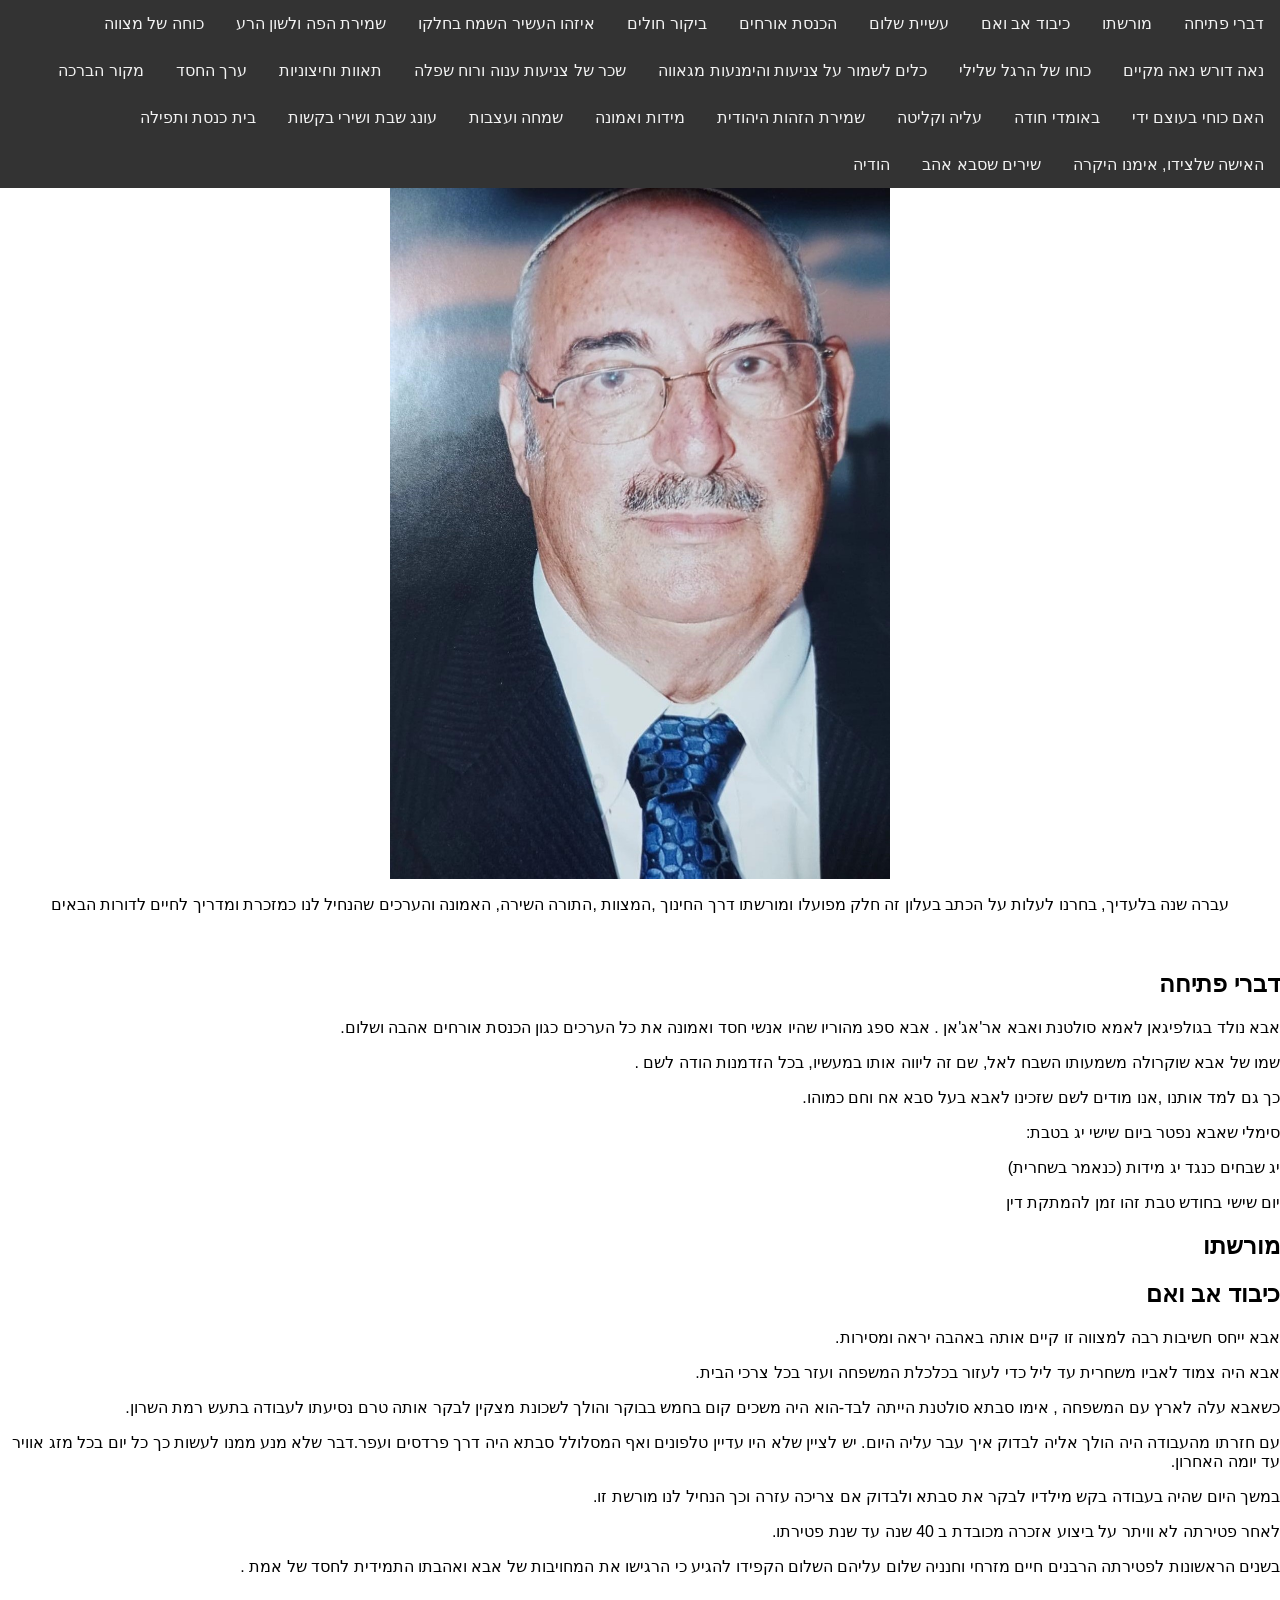
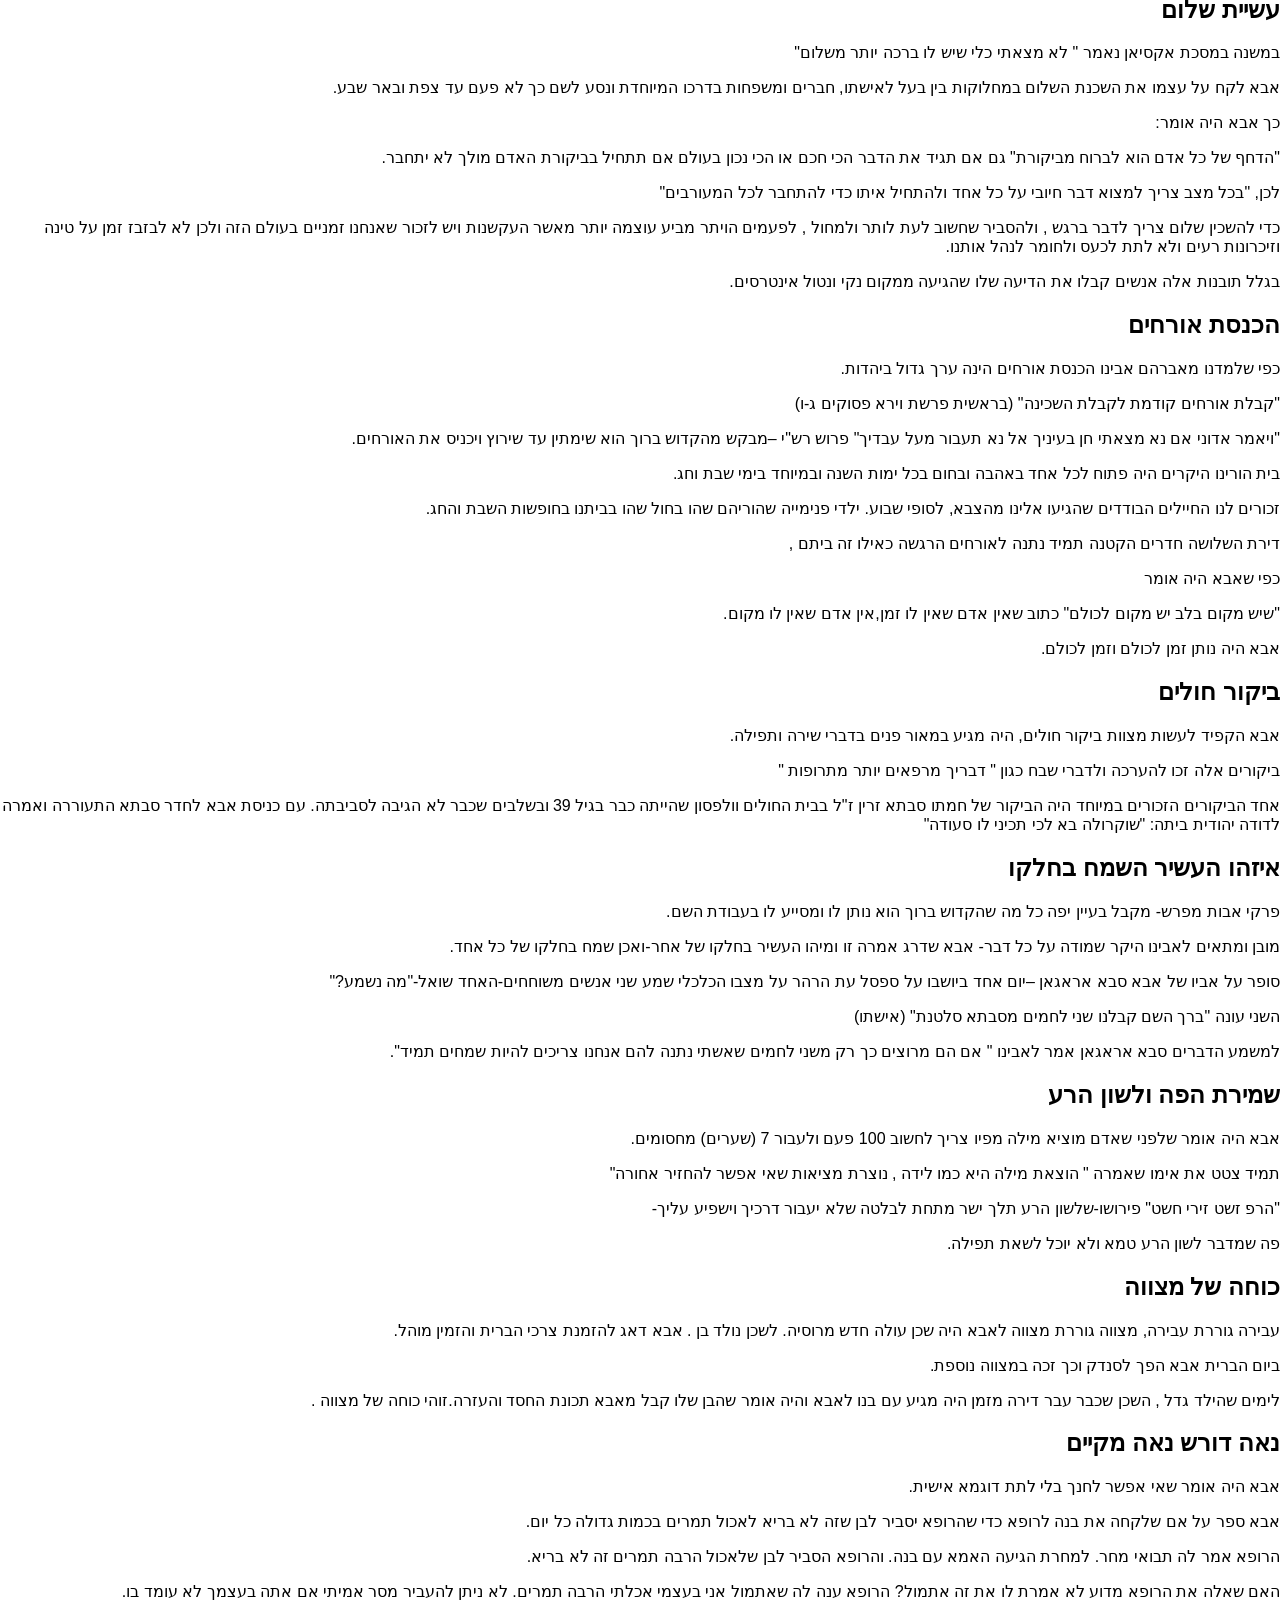
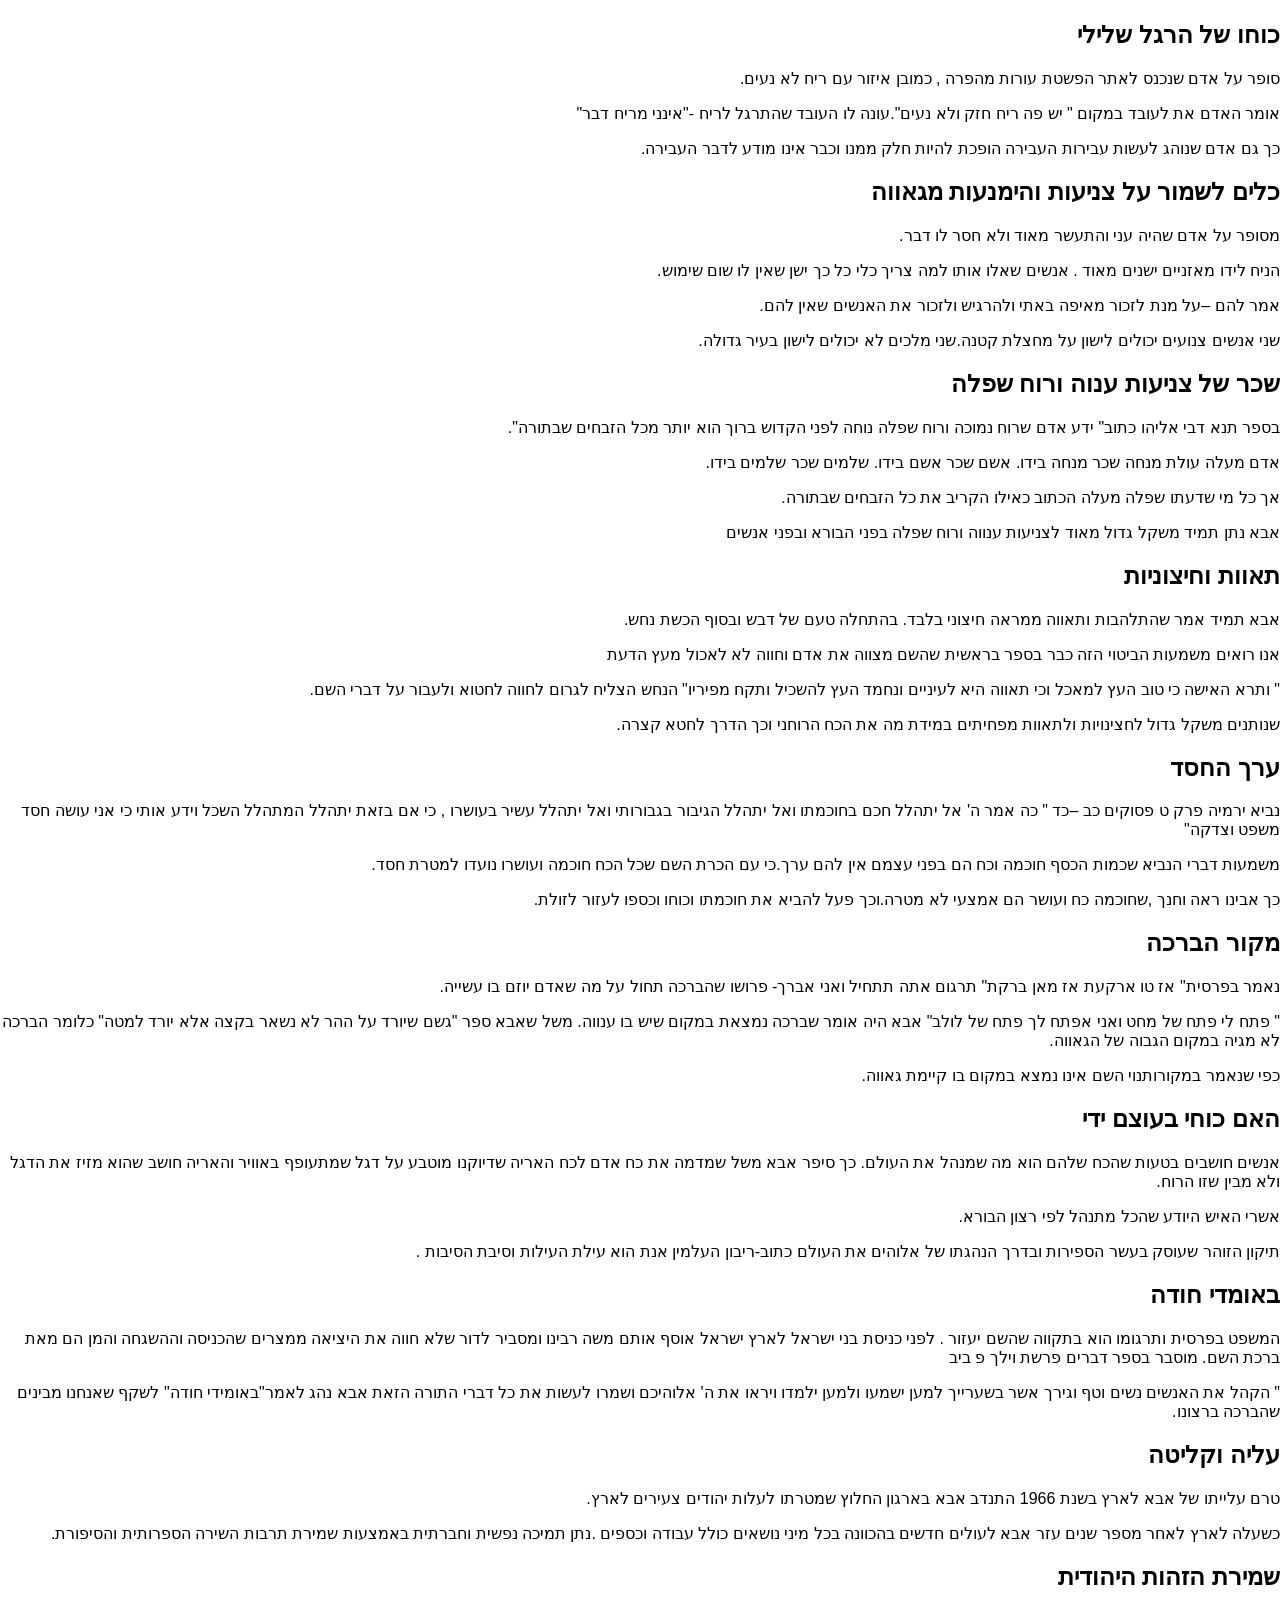
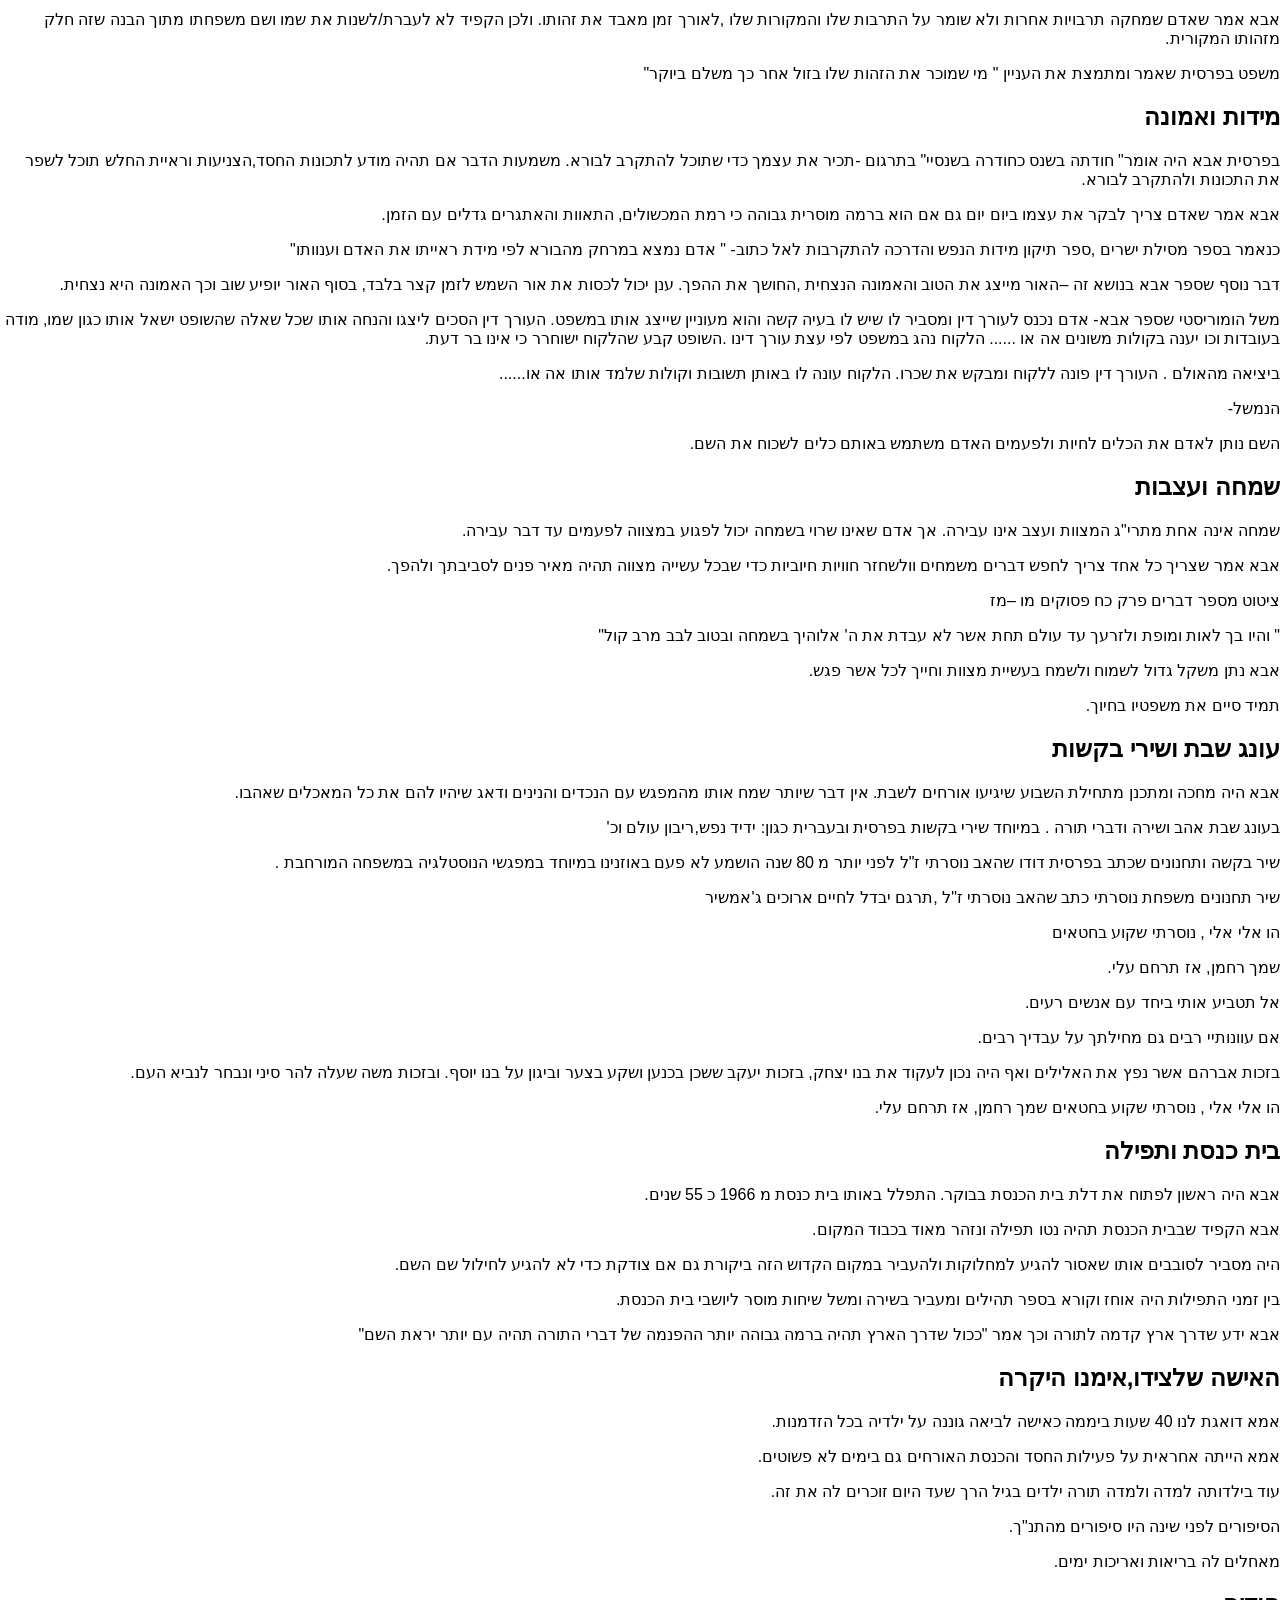
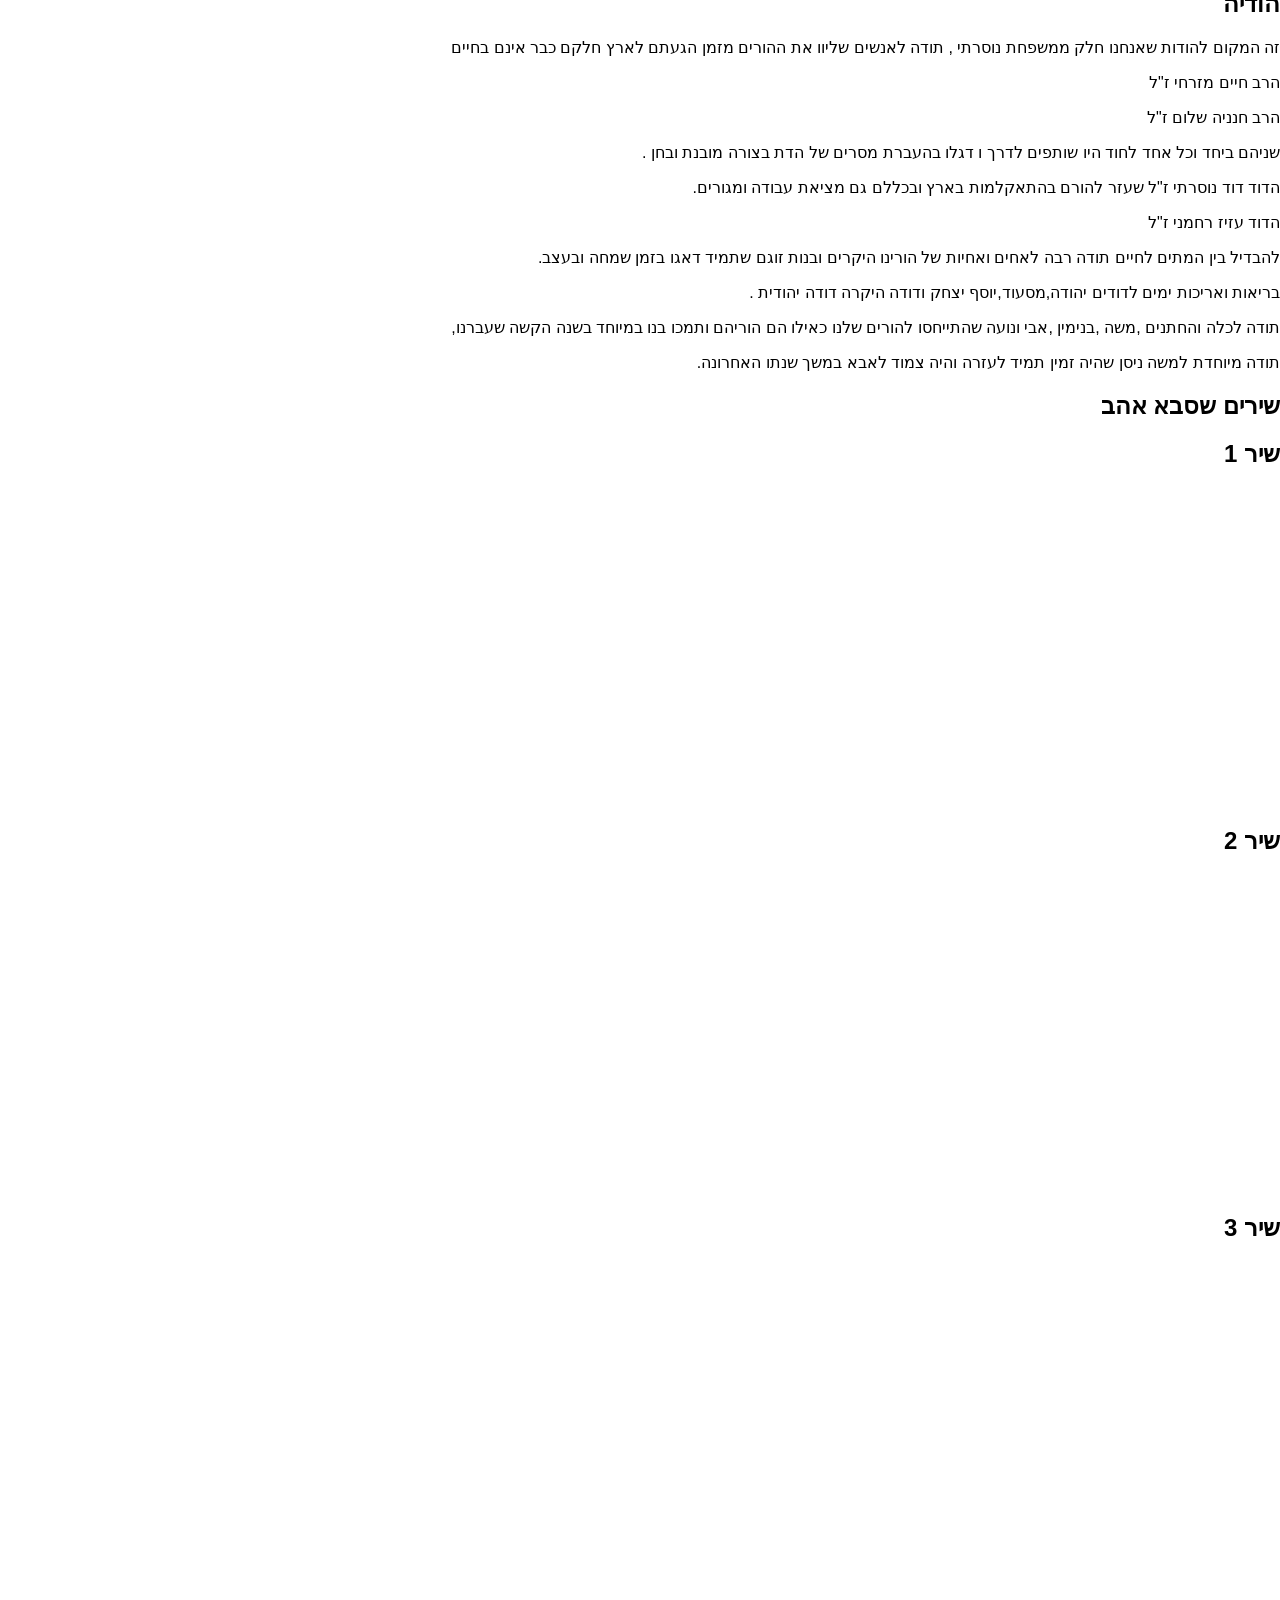
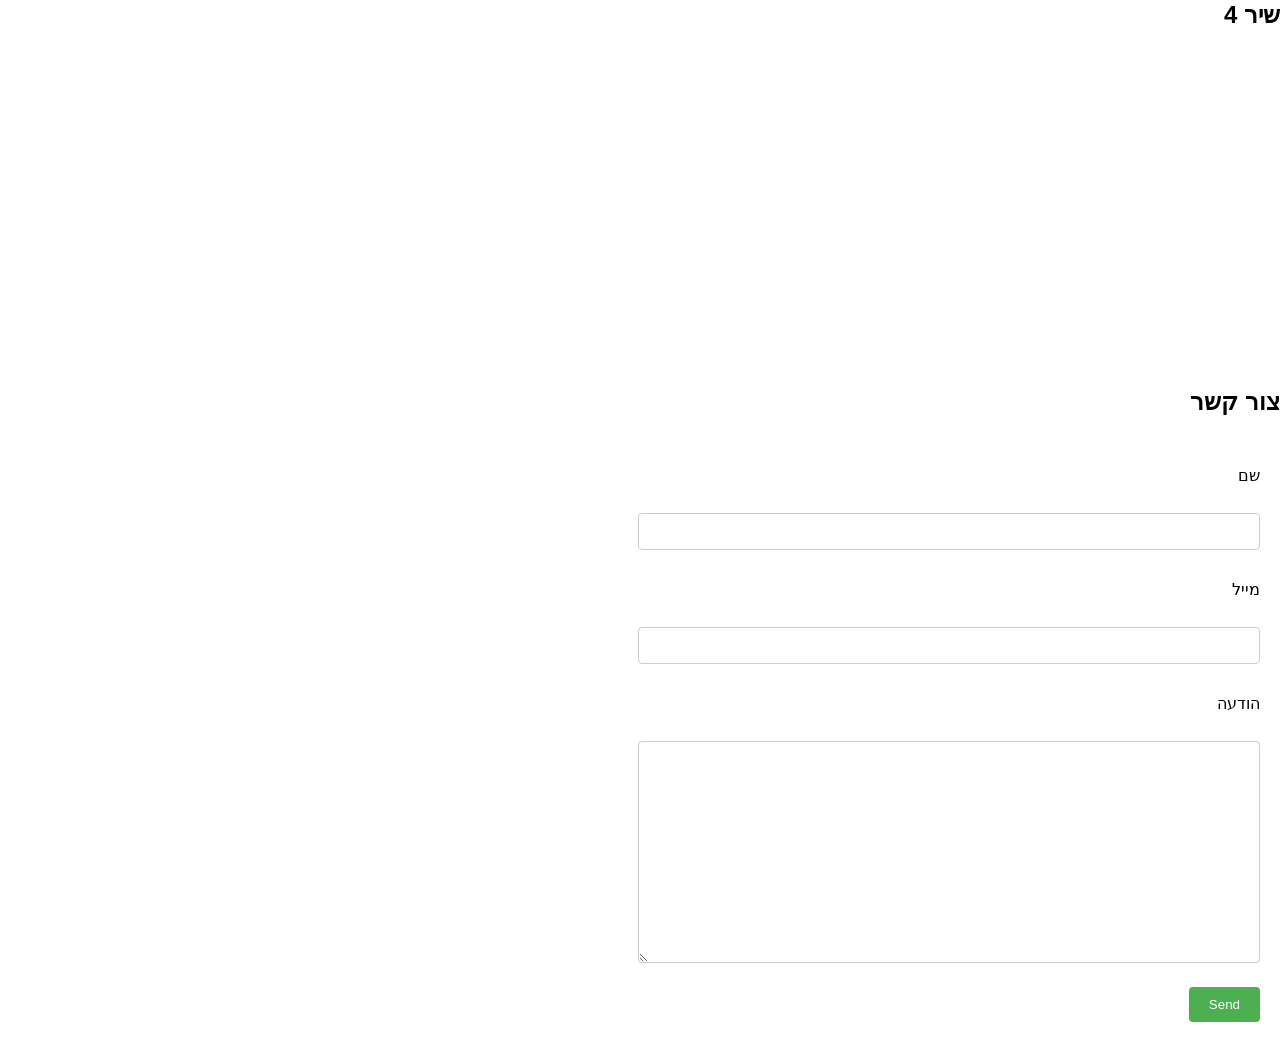
<file: Shokrola.html>
﻿<!DOCTYPE html>
<html lang="en">
<head>
    <meta charset="UTF-8">
    <meta name="viewport" content="width=device-width, initial-scale=1.0">
    <title>סבא שוקרולה</title>
    <link rel="stylesheet" href="styles.css">
    <script src="https://cdn.emailjs.com/dist/email.min.js"></script>
    <script>
        (function(){
            emailjs.init("YOUR_USER_ID"); // Replace with your EmailJS user ID
        })();
    </script>
    <script>
        function sendEmail(event) {
            event.preventDefault();

            const templateParams = {
                name: document.getElementById('name').value,
                email: document.getElementById('email').value,
                message: document.getElementById('message').value
            };

            emailjs.send('YOUR_SERVICE_ID', 'YOUR_TEMPLATE_ID', templateParams)
                .then((response) => {
                    console.log('SUCCESS!', response.status, response.text);
                    alert('Thank you! Your message has been sent.');
                }, (error) => {
                    console.error('FAILED...', error);
                    alert('Oops! Something went wrong. Please try again later.');
                });
        }
    </script>
</head>
<body>
    <div class="toolbar">
        <a href="#1">דברי פתיחה</a>
        <div class="dropdown">
            <a href="#moreshet" class="dropbtn">מורשתו</a>
            <div class="dropdown-content">
                <a href="#2">כיבוד אב ואם</a>
                <a href="#3">עשיית שלום</a>
                <a href="#4">הכנסת אורחים</a>
                <a href="#5">ביקור חולים</a>
                <a href="#6">איזהו העשיר השמח בחלקו</a>
                <a href="#7">שמירת הפה ולשון הרע</a>
                <a href="#8">כוחה של מצווה</a>
                <a href="#9">נאה דורש נאה מקיים</a>
                <a href="#10">כוחו של הרגל שלילי</a>
                <a href="#11">כלים לשמור על צניעות והימנעות מגאווה</a>
                <a href="#12">שכר של צניעות ענוה ורוח שפלה</a>
                <a href="#13">תאוות וחיצוניות</a>
                <a href="#14">ערך החסד</a>
                <a href="#15">מקור הברכה</a>
                <a href="#16">האם כוחי בעוצם ידי</a>
                <a href="#17">באומדי חודה</a>
                <a href="#18">עליה וקליטה</a>
                <a href="#19">שמירת הזהות היהודית</a>
                <a href="#20">מידות ואמונה</a>
                <a href="#21">שמחה ועצבות</a>
                <a href="#22">עונג שבת ושירי בקשות</a>
                <a href="#23">בית כנסת ותפילה</a>
            </div>
        </div>
        <a href="#24">האישה שלצידו, אימנו היקרה</a>
        <a href="#songs">שירים שסבא אהב</a>
        <a href="#25">הודיה</a>
    </div>

    <div class="header">
        <h1>מורשתו של שוקרולה נוסרתי ז"ל</h1>
        <img src="image.jpg" alt="Shocrola" class="header-image">
        <p>
            עברה שנה בלעדיך,
            בחרנו לעלות על הכתב בעלון זה חלק מפועלו ומורשתו דרך
            החינוך ,המצוות ,התורה השירה, האמונה והערכים שהנחיל לנו
            כמזכרת ומדריך לחיים לדורות הבאים
        </p>
    </div>

    <div class="container">
        <section id="1" class="section">
            <h2>דברי פתיחה</h2>

            <p>
                אבא נולד בגולפיגאן לאמא סולטנת ואבא אר'אג'אן . אבא ספג
                מהוריו שהיו אנשי חסד ואמונה את כל הערכים כגון הכנסת
                אורחים אהבה ושלום.
            </p>
            <p>
                שמו של אבא שוקרולה משמעותו השבח לאל, שם זה ליווה אותו
                במעשיו, בכל הזדמנות הודה לשם .
            </p>
            <p>
                כך גם למד אותנו ,אנו מודים לשם שזכינו לאבא בעל סבא אח
                וחם כמוהו.
            </p>
            <p>סימלי שאבא נפטר ביום שישי יג בטבת:</p>
            <p>יג שבחים כנגד יג מידות (כנאמר בשחרית)</p>
            <p>יום שישי בחודש טבת זהו זמן להמתקת דין</p>

        </section>

        <section id="moreshet" class="section">
            <h1>מורשתו</h1>
        </section>

        <section id="2" class="section">
            <h2>כיבוד אב ואם</h2>
            <p>
                אבא ייחס חשיבות רבה למצווה זו קיים אותה באהבה יראה
                ומסירות.
            </p>
            <p>
                אבא היה צמוד לאביו משחרית עד ליל כדי לעזור בכלכלת
                המשפחה ועזר בכל צרכי הבית.
            </p>
            <p>
                כשאבא עלה לארץ עם המשפחה , אימו סבתא סולטנת הייתה
                לבד-הוא היה משכים קום בחמש בבוקר והולך לשכונת מצקין
                לבקר אותה טרם נסיעתו לעבודה בתעש רמת השרון.
            </p>
            <p>
                עם חזרתו מהעבודה היה הולך אליה לבדוק איך עבר עליה היום.
                יש לציין שלא היו עדיין טלפונים ואף המסלולל סבתא היה דרך
                פרדסים ועפר.דבר שלא מנע ממנו לעשות כך כל יום בכל מזג
                אוויר עד יומה האחרון.
            </p>
            <p>
                במשך היום שהיה בעבודה בקש מילדיו לבקר את סבתא ולבדוק
                אם צריכה עזרה וכך הנחיל לנו מורשת זו.
            </p>
            <p>
                לאחר פטירתה לא וויתר על ביצוע אזכרה מכובדת ב 40 שנה עד
                שנת פטירתו.
            </p>
            <p>
                בשנים הראשונות לפטירתה הרבנים חיים מזרחי וחנניה שלום
                עליהם השלום הקפידו להגיע כי הרגישו את המחויבות של אבא
                ואהבתו התמידית לחסד של אמת .
            </p>
        </section>

        <section id="3" class="section">
            <h2>עשיית שלום</h2>
            <p>
                במשנה במסכת אקסיאן נאמר " לא מצאתי כלי שיש לו ברכה
                יותר משלום"
            <p>

                אבא לקח על עצמו את השכנת השלום במחלוקות בין בעל
                לאישתו, חברים ומשפחות בדרכו המיוחדת ונסע לשם כך לא פעם
                עד צפת ובאר שבע.
            <p>
                כך אבא היה אומר:
            <p>
                "הדחף של כל אדם הוא לברוח מביקורת" גם אם תגיד את הדבר
                הכי חכם או הכי נכון בעולם אם תתחיל בביקורת האדם מולך לא
                יתחבר.
            <p>
                לכן,
                "בכל מצב צריך למצוא דבר חיובי על כל אחד ולהתחיל איתו כדי
                להתחבר לכל המעורבים"
            <p>
                כדי להשכין שלום צריך לדבר ברגש , ולהסביר שחשוב לעת לותר
                ולמחול , לפעמים הויתר מביע עוצמה יותר מאשר העקשנות ויש
                לזכור שאנחנו זמניים בעולם הזה ולכן לא לבזבז זמן על טינה
                וזיכרונות רעים ולא לתת לכעס ולחומר לנהל אותנו.
            <p>
                בגלל תובנות אלה אנשים קבלו את הדיעה שלו שהגיעה ממקום
                נקי ונטול אינטרסים.
            </p>
        </section>

        <section id="4" class="section">
            <h2>הכנסת אורחים</h2>
            <p>
                כפי שלמדנו מאברהם אבינו הכנסת אורחים הינה ערך גדול
                ביהדות.
            <p>
                "קבלת אורחים קודמת לקבלת השכינה"
                (בראשית פרשת וירא פסוקים ג-ו)
            <p>
                "ויאמר אדוני אם נא מצאתי חן בעיניך אל נא תעבור מעל עבדיך"
                פרוש רש"י –מבקש מהקדוש ברוך הוא שימתין עד שירוץ ויכניס
                את האורחים.
            <p>
                בית הורינו היקרים היה פתוח לכל אחד באהבה ובחום בכל ימות
                השנה ובמיוחד בימי שבת וחג.
            <p>
                זכורים לנו החיילים הבודדים שהגיעו אלינו מהצבא, לסופי שבוע.
                ילדי פנימייה שהוריהם שהו בחול שהו בביתנו בחופשות השבת
                והחג.
            <p>
                דירת השלושה חדרים הקטנה תמיד נתנה לאורחים הרגשה כאילו
                זה ביתם ,
            <p>
                כפי שאבא היה אומר
            <p>
                "שיש מקום בלב יש מקום לכולם" כתוב שאין אדם שאין לו
                זמן,אין אדם שאין לו מקום.
            <p>
                אבא היה נותן זמן לכולם וזמן לכולם.
            </p>
        </section>

        <section id="5" class="section">
            <h2>ביקור חולים</h2>
            <p>
                אבא הקפיד לעשות מצוות ביקור חולים, היה מגיע במאור פנים
                בדברי שירה ותפילה.
            <p>
                ביקורים אלה זכו להערכה ולדברי שבח כגון " דבריך מרפאים
                יותר מתרופות "
            <p>
                אחד הביקורים הזכורים במיוחד היה הביקור של חמתו סבתא
                זרין ז"ל בבית החולים וולפסון שהייתה כבר בגיל 39 ובשלבים
                שכבר לא הגיבה לסביבתה. עם כניסת אבא לחדר סבתא התעוררה
                ואמרה לדודה יהודית ביתה: "שוקרולה בא לכי תכיני לו סעודה"
            </p>
        </section>

        <section id="6" class="section">
            <h2>איזהו העשיר השמח בחלקו</h2>
            <p>
                פרקי אבות מפרש- מקבל בעיין יפה כל מה שהקדוש ברוך הוא
                נותן לו ומסייע לו בעבודת השם.
            <p>
                מובן ומתאים לאבינו היקר שמודה על כל דבר-
                אבא שדרג אמרה זו ומיהו העשיר בחלקו של אחר-ואכן שמח
                בחלקו של כל אחד.
            <p>
                סופר על אביו של אבא סבא אראגאן –יום אחד ביושבו על ספסל
                עת הרהר על מצבו הכלכלי שמע שני אנשים משוחחים-האחד
                שואל-"מה נשמע?"
            <p>
                השני עונה "ברך השם קבלנו שני לחמים מסבתא סלטנת" (אישתו)
            <p>
                למשמע הדברים סבא אראגאן אמר לאבינו " אם הם מרוצים כך
                רק משני לחמים שאשתי נתנה להם אנחנו צריכים להיות שמחים
                תמיד".
            </p>
        </section>

        <section id="7" class="section">
            <h2>שמירת הפה ולשון הרע</h2>
            <p>
                אבא היה אומר שלפני שאדם מוציא מילה מפיו צריך לחשוב 100
                פעם ולעבור 7 (שערים) מחסומים.
            <p>
                תמיד צטט את אימו שאמרה " הוצאת מילה היא כמו לידה ,
                נוצרת מציאות שאי אפשר להחזיר אחורה"
            <p>
                "הרפ זשט זירי חשט" פירושו-שלשון הרע תלך ישר מתחת לבלטה
                שלא יעבור דרכיך וישפיע עליך-
            <p>
                פה שמדבר לשון הרע טמא ולא יוכל לשאת תפילה.
            </p>
        </section>

        <section id="8" class="section">
            <h2>כוחה של מצווה</h2>
            <p>
                עבירה גוררת עבירה, מצווה גוררת מצווה
                לאבא היה שכן עולה חדש מרוסיה. לשכן נולד בן . אבא דאג
                להזמנת צרכי הברית והזמין מוהל.
            <p>
                ביום הברית אבא הפך לסנדק וכך זכה במצווה נוספת.
            <p>
                לימים שהילד גדל , השכן שכבר עבר דירה מזמן היה מגיע עם בנו
                לאבא והיה אומר שהבן שלו קבל מאבא תכונת החסד
                והעזרה.זוהי כוחה של מצווה .
            </p>
        </section>

        <section id="9" class="section">
            <h2>נאה דורש נאה מקיים</h2>
            <p>
                אבא היה אומר שאי אפשר לחנך בלי לתת דוגמא אישית.
            <p>
                אבא ספר על אם שלקחה את בנה לרופא כדי שהרופא יסביר לבן
                שזה לא בריא לאכול תמרים בכמות גדולה כל יום.
            <p>
                הרופא אמר לה תבואי מחר.
                למחרת הגיעה האמא עם בנה. והרופא הסביר לבן שלאכול הרבה
                תמרים זה לא בריא.
            <p>
                האם שאלה את הרופא מדוע לא אמרת לו את זה אתמול?
                הרופא ענה לה שאתמול אני בעצמי אכלתי הרבה תמרים. לא
                ניתן להעביר מסר אמיתי אם אתה בעצמך לא עומד בו.
            </p>
        </section>

        <section id="10" class="section">
            <h2>כוחו של הרגל שלילי</h2>
            <p>
                סופר על אדם שנכנס לאתר הפשטת עורות מהפרה , כמובן איזור
                עם ריח לא נעים.
            <p>
                אומר האדם את לעובד במקום " יש פה ריח חזק ולא נעים".עונה
                לו העובד שהתרגל לריח -"אינני מריח דבר"
            <p>
                כך גם אדם שנוהג לעשות עבירות העבירה הופכת להיות חלק
                ממנו וכבר אינו מודע לדבר העבירה.
            </p>
        </section>

        <section id="11" class="section">
            <h2>כלים לשמור על צניעות והימנעות מגאווה</h2>
            <p>
                מסופר על אדם שהיה עני והתעשר מאוד ולא חסר לו דבר.
            <p>
                הניח לידו מאזניים ישנים מאוד . אנשים שאלו אותו למה צריך
                כלי כל כך ישן שאין לו שום שימוש.
            <p>
                אמר להם –על מנת לזכור מאיפה באתי ולהרגיש ולזכור את
                האנשים שאין להם.
            <p>
                שני אנשים צנועים יכולים לישון על מחצלת קטנה.שני מלכים לא
                יכולים לישון בעיר גדולה.
            </p>
        </section>

        <section id="12" class="section">
            <h2>שכר של צניעות ענוה ורוח שפלה</h2>
            <p>
                בספר תנא דבי אליהו כתוב" ידע אדם שרוח נמוכה ורוח שפלה
                נוחה לפני הקדוש ברוך הוא יותר מכל הזבחים שבתורה".
            <p>
                אדם מעלה עולת מנחה שכר מנחה בידו. אשם שכר אשם בידו.
                שלמים שכר שלמים בידו.
            <p>
                אך כל מי שדעתו שפלה מעלה הכתוב כאילו הקריב את כל
                הזבחים שבתורה.
            <p>
                אבא נתן תמיד משקל גדול מאוד לצניעות ענווה ורוח שפלה בפני
                הבורא ובפני אנשים
            </p>
        </section>

        <section id="13" class="section">
            <h2>תאוות וחיצוניות</h2>
            <p>
                אבא תמיד אמר שהתלהבות ותאווה ממראה חיצוני בלבד.
                בהתחלה טעם של דבש ובסוף הכשת נחש.
            <p>
                אנו רואים משמעות הביטוי הזה כבר בספר בראשית שהשם
                מצווה את אדם וחווה לא לאכול מעץ הדעת
            <p>
                " ותרא האישה כי טוב העץ למאכל וכי תאווה היא לעיניים
                ונחמד העץ להשכיל ותקח מפיריו"
                הנחש הצליח לגרום לחווה לחטוא ולעבור על דברי השם.
            <p>
                שנותנים משקל גדול לחצינויות ולתאוות מפחיתים במידת מה את
                הכח הרוחני וכך הדרך לחטא קצרה.
            </p>
        </section>

        <section id="14" class="section">
            <h2>ערך החסד</h2>
            <p>
                נביא ירמיה פרק ט פסוקים כב –כד " כה אמר ה' אל יתהלל חכם
                בחוכמתו ואל יתהלל הגיבור בגבורותי ואל יתהלל עשיר בעושרו ,
                כי אם בזאת יתהלל המתהלל השכל וידע אותי כי אני עושה חסד
                משפט וצדקה"
            <p>
                משמעות דברי הנביא שכמות הכסף חוכמה וכח הם בפני עצמם
                אין להם ערך.כי עם הכרת השם שכל הכח חוכמה ועושרו נועדו
                למטרת חסד.
            <p>
                כך אבינו ראה וחנך ,שחוכמה כח ועושר הם אמצעי לא מטרה.וכך
                פעל להביא את חוכמתו וכוחו וכספו לעזור לזולת.
            </p>
        </section>

        <section id="15" class="section">
            <h2>מקור הברכה</h2>
            <p>
                נאמר בפרסית" אז טו ארקעת אז מאן ברקת" תרגום אתה תתחיל
                ואני אברך- פרושו שהברכה תחול על מה שאדם יוזם בו עשייה.
            <p>
                " פתח לי פתח של מחט ואני אפתח לך פתח של לולב"
                אבא היה אומר שברכה נמצאת במקום שיש בו ענווה.
                משל שאבא ספר "גשם שיורד על ההר לא נשאר בקצה אלא יורד
                למטה" כלומר הברכה לא מגיה במקום הגבוה של הגאווה.
            <p>
                כפי שנאמר במקורותנוי השם אינו נמצא במקום בו קיימת גאווה.
            </p>
        </section>

        <section id="16" class="section">
            <h2>האם כוחי בעוצם ידי</h2>
            <p>
                אנשים חושבים בטעות שהכח שלהם הוא מה שמנהל את העולם.
                כך סיפר אבא משל שמדמה את כח אדם לכח האריה שדיוקנו
                מוטבע על דגל שמתעופף באוויר והאריה חושב שהוא מזיז את
                הדגל ולא מבין שזו הרוח.
            <p>
                אשרי האיש היודע שהכל מתנהל לפי רצון הבורא.
            <p>
                תיקון הזוהר שעוסק בעשר הספירות ובדרך הנהגתו של אלוהים
                את העולם כתוב-ריבון העלמין אנת הוא עילת העילות וסיבת
                הסיבות .
            </p>
        </section>

        <section id="17" class="section">
            <h2>באומדי חודה</h2>
            <p>
                המשפט בפרסית ותרגומו הוא בתקווה שהשם יעזור .
                לפני כניסת בני ישראל לארץ ישראל אוסף אותם משה רבינו
                ומסביר לדור שלא חווה את היציאה ממצרים שהכניסה
                וההשגחה והמן הם מאת ברכת השם. מוסבר בספר דברים פרשת
                וילך פ ביב
            <p>
                " הקהל את האנשים נשים וטף וגירך אשר בשערייך למען ישמעו
                ולמען ילמדו ויראו את ה' אלוהיכם ושמרו לעשות את כל דברי
                התורה הזאת
                אבא נהג לאמר"באומידי חודה" לשקף שאנחנו מבינים שהברכה
                ברצונו.
            </p>
        </section>

        <section id="18" class="section">
            <h2>עליה וקליטה</h2>
            <p>
                טרם עלייתו של אבא לארץ בשנת 1966 התנדב אבא בארגון החלוץ
                שמטרתו לעלות יהודים צעירים לארץ.
            <p>
                כשעלה לארץ לאחר מספר שנים עזר אבא לעולים חדשים בהכוונה
                בכל מיני נושאים כולל עבודה וכספים .נתן תמיכה נפשית
                וחברתית באמצעות שמירת תרבות השירה הספרותית והסיפורת.
            </p>
        </section>

        <section id="19" class="section">
            <h2>שמירת הזהות היהודית</h2>
            <p>
                אבא אמר שאדם שמחקה תרבויות אחרות ולא שומר על התרבות
                שלו והמקורות שלו ,לאורך זמן מאבד את זהותו.
                ולכן הקפיד לא לעברת/לשנות את שמו ושם משפחתו מתוך הבנה
                שזה חלק מזהותו המקורית.
            <p>
                משפט בפרסית שאמר ומתמצת את העניין " מי שמוכר את
                הזהות שלו בזול אחר כך משלם ביוקר"
            </p>
        </section>

        <section id="20" class="section">
            <h2>מידות ואמונה</h2>
            <p>
                בפרסית אבא היה אומר" חודתה בשנס כחודרה בשנסיי"
                בתרגום -תכיר את עצמך כדי שתוכל להתקרב לבורא. משמעות
                הדבר אם תהיה מודע לתכונות החסד,הצניעות וראיית החלש
                תוכל לשפר את התכונות ולהתקרב לבורא.
            <p>
                אבא אמר שאדם צריך לבקר את עצמו ביום יום גם אם הוא
                ברמה מוסרית גבוהה כי רמת המכשולים, התאוות והאתגרים
                גדלים עם הזמן.
            <p>
                כנאמר בספר מסילת ישרים ,ספר תיקון מידות הנפש והדרכה
                להתקרבות לאל כתוב-
                " אדם נמצא במרחק מהבורא לפי מידת ראייתו את האדם
                וענוותו"
            <p>
                דבר נוסף שספר אבא בנושא זה –האור מייצג את הטוב והאמונה
                הנצחית ,החושך את ההפך. ענן יכול לכסות את אור השמש לזמן
                קצר בלבד, בסוף האור יופיע שוב וכך האמונה היא נצחית.
            <p>
                משל הומוריסטי שספר אבא-
                אדם נכנס לעורך דין ומסביר לו שיש לו בעיה קשה והוא מעוניין
                שייצג אותו במשפט.
                העורך דין הסכים ליצגו והנחה אותו שכל שאלה שהשופט ישאל
                אותו כגון שמו, מודה בעובדות וכו יענה בקולות משונים אה או
                ......
                הלקוח נהג במשפט לפי עצת עורך דינו .השופט קבע שהלקוח
                ישוחרר כי אינו בר דעת.
            <p>
                ביציאה מהאולם . העורך דין פונה ללקוח ומבקש את שכרו.
                הלקוח עונה לו באותן תשובות וקולות שלמד אותו אה או......
            <p>
                הנמשל-
            <p>
                השם נותן לאדם את הכלים לחיות ולפעמים האדם משתמש
                באותם כלים לשכוח את השם.
            </p>
        </section>

        <section id="21" class="section">
            <h2>שמחה ועצבות</h2>
            <p>
                שמחה אינה אחת מתרי"ג המצוות ועצב אינו עבירה.
                אך אדם שאינו שרוי בשמחה יכול לפגוע במצווה לפעמים עד דבר
                עבירה.
            <p>
                אבא אמר שצריך כל אחד צריך לחפש דברים משמחים וולשחזר
                חוויות חיוביות כדי שבכל עשייה מצווה תהיה מאיר פנים
                לסביבתך ולהפך.
            <p>
                ציטוט מספר דברים פרק כח פסוקים מו –מז
            <p>
                " והיו בך לאות ומופת ולזרעך עד עולם תחת אשר לא עבדת את ה'
                אלוהיך בשמחה ובטוב לבב מרב קול"
            <p>
                אבא נתן משקל גדול לשמוח ולשמח בעשיית מצוות וחייך לכל
                אשר פגש.
            <p>
                תמיד סיים את משפטיו בחיוך.
            </p>
        </section>

        <section id="22" class="section">
            <h2>עונג שבת ושירי בקשות</h2>
            <p>
                אבא היה מחכה ומתכנן מתחילת השבוע שיגיעו אורחים לשבת.
                אין דבר שיותר שמח אותו מהמפגש עם הנכדים והנינים ודאג
                שיהיו להם את כל המאכלים שאהבו.
            <p>
                בעונג שבת אהב ושירה ודברי תורה . במיוחד שירי בקשות
                בפרסית ובעברית כגון: ידיד נפש,ריבון עולם וכ'
            <p>
                שיר בקשה ותחנונים שכתב בפרסית דודו שהאב נוסרתי ז"ל לפני
                יותר מ 80 שנה הושמע לא פעם באוזנינו במיוחד במפגשי
                הנוסטלגיה במשפחה המורחבת .
            <p>
                שיר תחנונים משפחת נוסרתי כתב שהאב נוסרתי ז"ל ,תרגם יבדל
                לחיים ארוכים ג'אמשיר
            <p>
                הו אלי אלי , נוסרתי שקוע בחטאים
            <p>
                שמך רחמן, אז תרחם עלי.
            <p>
                אל תטביע אותי ביחד עם אנשים רעים.
            <p>
                אם עוונותיי רבים גם מחילתך על עבדיך רבים.
            <p>
                בזכות אברהם אשר נפץ את האלילים ואף היה נכון לעקוד את בנו
                יצחק,
                בזכות יעקב ששכן בכנען ושקע בצער וביגון על בנו יוסף.
                ובזכות משה שעלה להר סיני ונבחר לנביא העם.
            <p>
                הו אלי אלי , נוסרתי שקוע בחטאים
                שמך רחמן, אז תרחם עלי.
            </p>
        </section>

        <section id="23" class="section">
            <h2>בית כנסת ותפילה</h2>
            <p>
                אבא היה ראשון לפתוח את דלת בית הכנסת בבוקר. התפלל
                באותו בית כנסת מ 1966 כ 55 שנים.
            <p>
                אבא הקפיד שבבית הכנסת תהיה נטו תפילה ונזהר מאוד בכבוד
                המקום.
            <p>
                היה מסביר לסובבים אותו שאסור להגיע למחלוקות ולהעביר
                במקום הקדוש הזה ביקורת גם אם צודקת כדי לא להגיע לחילול
                שם השם.
            <p>
                בין זמני התפילות היה אוחז וקורא בספר תהילים ומעביר בשירה
                ומשל שיחות מוסר ליושבי בית הכנסת.
            <p>
                אבא ידע שדרך ארץ קדמה לתורה וכך אמר "ככול שדרך הארץ
                תהיה ברמה גבוהה יותר ההפנמה של דברי התורה תהיה עם יותר
                יראת השם"
            </p>
        </section>

        <section id="24" class="section">
            <h2>האישה שלצידו,אימנו היקרה</h2>
            <p>
                אמא דואגת לנו 40 שעות ביממה כאישה לביאה גוננה על ילדיה
                בכל הזדמנות.
            <p>
                אמא הייתה אחראית על פעילות החסד והכנסת האורחים גם
                בימים לא פשוטים.
            <p>
                עוד בילדותה למדה ולמדה תורה ילדים בגיל הרך שעד היום
                זוכרים לה את זה.
            <p>
                הסיפורים לפני שינה היו סיפורים מהתנ"ך.
            <p>
                מאחלים לה בריאות ואריכות ימים.
            </p>
        </section>

        <section id="25" class="section">
            <h2>הודיה</h2>
            <p>
                זה המקום להודות שאנחנו חלק ממשפחת נוסרתי ,
                תודה לאנשים שליוו את ההורים מזמן הגעתם לארץ
                חלקם כבר אינם בחיים
            <p>
                הרב חיים מזרחי ז"ל
            <p>
                הרב חנניה שלום ז"ל
            <p>
                שניהם ביחד וכל אחד לחוד היו שותפים לדרך ו דגלו בהעברת
                מסרים של הדת בצורה מובנת ובחן .
            <p>
                הדוד דוד נוסרתי ז"ל שעזר להורם בהתאקלמות בארץ ובכללם
                גם מציאת עבודה ומגורים.
            <p>
                הדוד עזיז רחמני ז"ל
            <p>
                להבדיל בין המתים לחיים
                תודה רבה לאחים ואחיות של הורינו היקרים ובנות זוגם שתמיד
                דאגו בזמן שמחה ובעצב.
            <p>
                בריאות ואריכות ימים לדודים יהודה,מסעוד,יוסף יצחק ודודה
                היקרה דודה יהודית .
            <p>
                תודה לכלה והחתנים ,משה ,בנימין ,אבי ונועה שהתייחסו להורים
                שלנו כאילו הם הוריהם ותמכו בנו במיוחד בשנה הקשה שעברנו,
            <p>
                תודה מיוחדת למשה ניסן שהיה זמין תמיד לעזרה והיה צמוד
                לאבא במשך שנתו האחרונה.
            </p>

        </section>

        <section id="songs" class="section">
            <h1>שירים שסבא אהב</h1>
            <h2>שיר 1</h2>
            <div class="video-container">
                <iframe width="560" height="315" src="https://www.youtube.com/embed/7hASj9EjXHo?si=xuZcCsaBEjiahs6f" title="YouTube video player" frameborder="0" allow="accelerometer; autoplay; clipboard-write; encrypted-media; gyroscope; picture-in-picture; web-share" referrerpolicy="strict-origin-when-cross-origin" allowfullscreen></iframe>
            </div>
            <h2>שיר 2</h2>
            <div class="video-container">
                <iframe width="560" height="315" src="https://www.youtube.com/embed/7hASj9EjXHo?si=0oybUBsbxOPj0dhE" title="YouTube video player" frameborder="0" allow="accelerometer; autoplay; clipboard-write; encrypted-media; gyroscope; picture-in-picture; web-share" referrerpolicy="strict-origin-when-cross-origin" allowfullscreen></iframe>
            </div>
            <h2>שיר 3</h2>
            <div class="video-container">
                <iframe width="560" height="315" src="https://www.youtube.com/embed/AJKpm04SnqQ?si=etB4ho9KEH0hARtB" title="YouTube video player" frameborder="0" allow="accelerometer; autoplay; clipboard-write; encrypted-media; gyroscope; picture-in-picture; web-share" referrerpolicy="strict-origin-when-cross-origin" allowfullscreen></iframe>
            </div>
            <h2>שיר 4</h2>
            <div class="video-container">
                <iframe width="560" height="315" src="https://www.youtube.com/embed/WjfjMl25c1g?si=paEbRq9oAbhFgQkB" title="YouTube video player" frameborder="0" allow="accelerometer; autoplay; clipboard-write; encrypted-media; gyroscope; picture-in-picture; web-share" referrerpolicy="strict-origin-when-cross-origin" allowfullscreen></iframe>
            </div>

        </section>

        <section id="mail" class="section">
            <h1>צור קשר</h1>
            <div class="contact-me">
                <form id="contact-form" onsubmit="sendEmail(event)">
                    <label for="name">שם</label><br>
                    <input type="text" id="name" name="name" required><br>
                    <label for="email">מייל</label><br>
                    <input type="email" id="email" name="email" required><br>
                    <label for="message">הודעה</label><br>
                    <textarea id="message" name="message" required></textarea><br>
                    <input type="submit" value="Send">
                </form>
            </div>

        </section>

    </div>


</body>
</html>
</file>
<file: styles.css>
body {
  font-family: Arial, sans-serif;
  margin: 0;
  padding: 0;
  direction: rtl; /* Set the direction to right-to-left for the main content */
}

.toolbar {
  background-color: #333;
  overflow: hidden;
  direction: rtl; /* Ensure toolbar respects RTL */
  position: fixed; /* Fix the toolbar to the top of the page */
  top: 0;
  width: 100%; /* Make the toolbar span the full width of the page */
  z-index: 1000; /* Ensure the toolbar is on top of other content */
}

.toolbar a {
  float: right; /* Float elements to the right */
  display: block;
  color: #f2f2f2;
  text-align: center;
  padding: 14px 16px;
  text-decoration: none;
}

.toolbar a:hover {
  background-color: #ddd;
  color: black;
}

.header {
  text-align: center; /* Center the content in the header */
  direction: ltr; /* Ensure the header respects LTR */
  padding: 80px 20px 20px; /* Add padding to top to prevent overlap with fixed toolbar */
}

.header-image {
  width: 500px; /* Set the fixed width to 500px */
  height: auto;
  display: block;
  margin: 10px auto; /* Center the image with auto margins */
}

.video-container {
  text-align: center;
  margin: 20px;
}

.content {
  padding: 20px;
  direction: rtl; /* Ensure content respects RTL */
  margin-top: 120px; /* Ensure there is space for the fixed toolbar */
}

.contact-me {
  padding: 20px;
  direction: rtl; /* Ensure the contact form respects RTL */
  text-align: right; /* Align text to the right */
  margin-top: 20px; /* Add margin to the top */
}

.contact-me form {
  max-width: 600px;
  margin: 0 0 0 auto; /* Align the form to the right */
}

.contact-me label {
  display: block;
  margin: 10px 0 5px;
}

.contact-me input[type="text"],
.contact-me textarea {
  width: 100%;
  padding: 10px;
  margin: 5px 0 20px;
  border: 1px solid #ccc;
  border-radius: 4px;
  direction: rtl; /* Ensure these inputs respect RTL */
}

.contact-me textarea {
  height: 200px; /* Increase the height to make the textarea longer */
}

.contact-me input[type="email"] {
  width: 100%;
  padding: 10px;
  margin: 5px 0 20px;
  border: 1px solid #ccc;
  border-radius: 4px;
  direction: ltr; /* Ensure this input respects LTR */
}

.contact-me input[type="submit"] {
  background-color: #4caf50;
  color: white;
  padding: 10px 20px;
  border: none;
  border-radius: 4px;
  cursor: pointer;
}

.contact-me input[type="submit"]:hover {
  background-color: #45a049;
}

.secondary-toolbar {
  background-color: #333;
  overflow: hidden;
  direction: rtl; /* Ensure toolbar respects RTL */
  width: 100%; /* Make the toolbar span the full width of the page */
  z-index: 1000; /* Ensure the toolbar is on top of other content */
}

.secondary-toolbar a {
  float: right; /* Float elements to the right */
  display: block;
  color: #f2f2f2;
  text-align: center;
  padding: 14px 16px;
  text-decoration: none;
}

.secondary-toolbar a:hover {
  background-color: #ddd;
  color: black;
}

.qa {
  direction: ltr;
}
</file>
